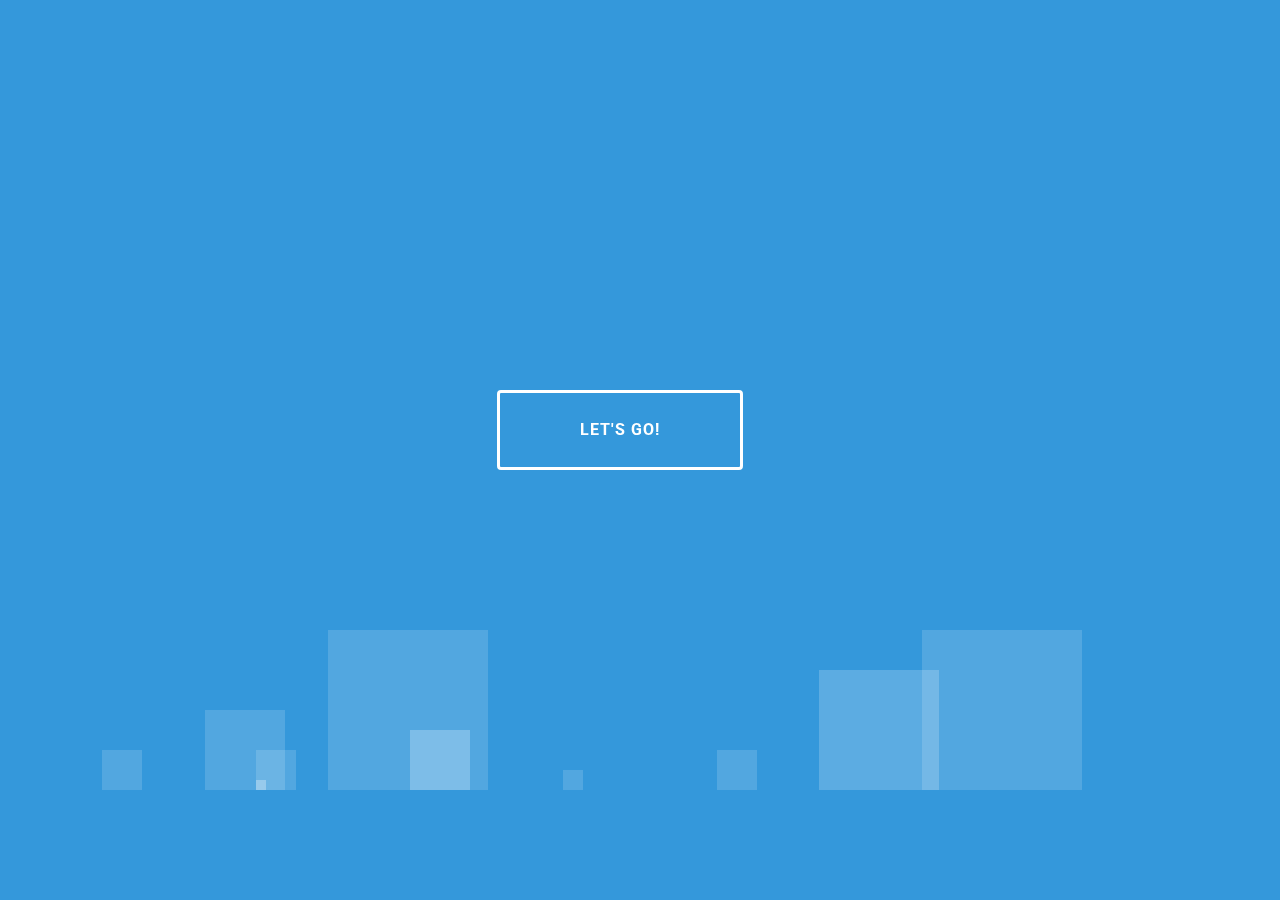
<file: game/index.html>
<!--
Judul Project : Main Yuk!
Deskripsi : Main Yuk! adalah sebuah permainan seberapa sayang pacar kita. Main Yuk!
            dibuat dengan menggunakan Jquery.
Pembuat : Muhammad Surya Jayadiprana
Disclaimer : Tolong jangan hapus bagian ini, karena menandakan anda mengsupport
            developer lokal. Terima kasih
-->
<!DOCTYPE html>
<html lang="en">

<head>
    <meta charset="UTF-8">
    <meta name="viewport" content="width=device-width, initial-scale=1.0">
    <title>Main yuk!</title>
    <meta name="description"
        content="Permainan sederhana menggunakan Javascript dibuat oleh Muhammad Surya Jayadiprana">
    <meta name="author" content="Muhammad Surya Jayadiprana | OCHI">
    <link rel="stylesheet" href="asset/css/bootstrap.min.css">
    <link rel="stylesheet" href="asset/css/sweetalert2.min.css">
    <link rel="stylesheet" href="asset/css/animate.min.css">
    <link rel="stylesheet" href="asset/css/style.css">
</head>

<body>
    <div class="wadah">
        <div class="box">
            <button class="btn btn-1 btn-1c" id="tombolPopup">Let's Go!</button>
            <h3 id="lope" class="tulisan">
                I <img src="asset/img/love.png" /> you. <br>
                <a href="../card/index.html">
                    <button 
                        style="
                            background-color: #696969; 
                            color: white; 
                            border: none; 
                            border-radius: 5px; 
                            padding: 10px 20px; 
                            cursor: pointer; 
                            font-size: 14px;
                            transition: all 0.3s ease;
                        "
                        onmouseover="this.style.backgroundColor='#3700b3'; this.style.color='#ffffff';"
                        onmouseout="this.style.backgroundColor='#6200ea';"
                    >
                        Message For You
                    </button>
                </a>
            </h3>
            <h3 id="potek" class="tulisan">
                <img src="asset/img/broken.png" /> deh aku. <br>
                <a href="../card/index.html" target="_blank">
                    <button 
                        style="
                            background-color: #696969; 
                            color: white; 
                            border: none; 
                            border-radius: 5px; 
                            padding: 10px 20px; 
                            cursor: pointer; 
                            font-size: 14px;
                            transition: all 0.3s ease;
                        "
                        onmouseover="this.style.backgroundColor='#3700b3'; this.style.color='#ffffff';"
                        onmouseout="this.style.backgroundColor='#6200ea';"
                    >
                        Message For You
                    </button>
                </a>
            </h3>
        </div>
    </div>

    <!-- Background Shape -->
    <ul class="bg-bubbles" id="bubble">
        <li></li>
        <li></li>
        <li></li>
        <li></li>
        <li></li>
        <li></li>
        <li></li>
        <li></li>
        <li></li>
        <li></li>
    </ul>

    <!-- Ujan -->
    <canvas id="canvas"></canvas>


    <!-- Jquery -->
    <script src="asset/js/jquery-3.5.1.min.js"></script>

    <!-- SweetAlert2-->
    <script src="asset/js/sweetalert2.all.min.js"></script>

    <!-- Promise Polyfill -->
    <script src="asset/js/polyfill.min.js"></script>

    <!-- Confetti -->
    <script src="asset/js/confetti.js"></script>

    <!-- Audio -->
    <script src="asset/js/jquery.playSound.js"></script>

    <!-- Main -->
    <script src="asset/js/main.js"></script>
</body>

</html>
</file>
<file: game/asset/css/style.css>
/*
Judul Project : Main Yuk!
Deskripsi : Main Yuk! adalah sebuah permainan seberapa sayang pacar kita. Main Yuk!
            dibuat dengan menggunakan Jquery.
Pembuat : Muhammad Surya Jayadiprana
Disclaimer : Tolong jangan hapus bagian ini, karena menandakan anda mengsupport
            developer lokal. Terima kasih
*/

/* Fonts */
@import url('https://fonts.googleapis.com/css2?family=Roboto:wght@400;500;700;900&display=swap');

/* General */
body,
html {
    background: #3498db;
    font-family: 'Roboto', sans-serif;
}

.tulisan {
    display: none;
}

#lope,
#potek {
    font-weight: 700;
    font-size: 4rem;
    color: #ffffff;
}

.wadah {
    width: 400px;
    height: 200px;
    padding: 20px;
    position: fixed;
    top: 50%;
    left: 50%;
    margin-top: -120px;
    margin-left: -220px;
    display: table;
}

.box {
    display: table-cell;
    text-align: center;
    vertical-align: middle;
}

.tombol {
    color: #34495e;
    width: 250px;
    height: 90px;
    padding: 10px;
    background: #ecf0f1;
    font-size: 1rem;
    border: none;
}

.tombol:hover {
    cursor: pointer;
}

/* Background */
.bg-bubbles {
    position: absolute;
    top: 0;
    left: 0;
    width: 80%;
    height: 70%;
    z-index: -1;
}

.bg-bubbles li {
    position: absolute;
    list-style: none;
    display: block;
    width: 40px;
    height: 40px;
    background-color: rgba(255, 255, 255, 0.15);
    bottom: -160px;
    -webkit-animation: square 25s infinite;
    animation: square 25s infinite;
    -webkit-transition-timing-function: linear;
    transition-timing-function: linear;
}

.bg-bubbles li:nth-child(1) {
    left: 10%;
}

.bg-bubbles li:nth-child(2) {
    left: 20%;
    width: 80px;
    height: 80px;
    animation-delay: 1s;
    animation-duration: 17s;
}

.bg-bubbles li:nth-child(3) {
    left: 25%;
    animation-delay: 2s;
}

.bg-bubbles li:nth-child(4) {
    left: 40%;
    width: 60px;
    height: 60px;
    animation-duration: 22s;
    background-color: rgba(255, 255, 255, 0.25);
}

.bg-bubbles li:nth-child(5) {
    left: 70%;
}

.bg-bubbles li:nth-child(6) {
    left: 80%;
    width: 120px;
    height: 120px;
    animation-delay: 3s;
    background-color: rgba(255, 255, 255, 0.2);
}

.bg-bubbles li:nth-child(7) {
    left: 32%;
    width: 160px;
    height: 160px;
    animation-delay: 7s;
}

.bg-bubbles li:nth-child(8) {
    left: 55%;
    width: 20px;
    height: 20px;
    animation-delay: 8s;
    animation-duration: 40s;
}

.bg-bubbles li:nth-child(9) {
    left: 25%;
    width: 10px;
    height: 10px;
    animation-delay: 2s;
    animation-duration: 40s;
    background-color: rgba(255, 255, 255, 0.3);
}

.bg-bubbles li:nth-child(10) {
    left: 90%;
    width: 160px;
    height: 160px;
    animation-delay: 10s;
}

@-webkit-keyframes square {
    0% {
        transform: translateY(0);
    }

    100% {
        transform: translateY(-700px) rotate(600deg);
    }
}

@keyframes square {
    0% {
        transform: translateY(0);
    }

    100% {
        transform: translateY(-700px) rotate(600deg);
    }
}

/* Background Ujan */
canvas#canvas {
    position: absolute;
    top: 0;
    left: 0;
    width: 100%;
    height: 100%;
    z-index: -1;
}

/* Tombol */
/* General button style (reset) */
.btn {
    border: none;
    font-family: inherit;
    font-size: inherit;
    color: inherit;
    background: none;
    cursor: pointer;
    padding: 25px 80px;
    display: inline-block;
    margin: 15px 30px;
    text-transform: uppercase;
    letter-spacing: 1px;
    font-weight: 700;
    outline: none;
    position: relative;
    -webkit-transition: all 0.3s;
    -moz-transition: all 0.3s;
    transition: all 0.3s;
}

.btn:after {
    content: '';
    position: absolute;
    z-index: -1;
    -webkit-transition: all 0.3s;
    -moz-transition: all 0.3s;
    transition: all 0.3s;
}

/* Pseudo elements for icons */
.btn:before,
.icon-heart:after,
.icon-star:after,
.icon-plus:after,
.icon-file:before {
    font-family: 'icomoon';
    speak: none;
    font-style: normal;
    font-weight: normal;
    font-variant: normal;
    text-transform: none;
    line-height: 1;
    position: relative;
    -webkit-font-smoothing: antialiased;
}

.icon-envelope:before {
    content: "\e000";
}

.icon-cart:before {
    content: "\e007";
}

.icon-cart-2:before {
    content: "\e008";
}

.icon-heart:before {
    content: "\e009";
}

/* Filled heart */
.icon-heart:after,
.icon-heart-2:before {
    content: "\e00a";
}

.icon-star:before {
    content: "\e00b";
}

/* Filled star */
.icon-star:after,
.icon-star-2:before {
    content: "\e00c";
}

.icon-arrow-right:before {
    content: "\e00d";
}

.icon-arrow-left:before {
    content: "\e003";
}

.icon-truck:before {
    content: "\e00e";
}

.icon-remove:before {
    content: "\e00f";
}

.icon-cog:before {
    content: "\e010";
}

.icon-plus:before,
.icon-plus:after {
    content: "\e011";
}

.icon-minus:before {
    content: "\e012";
}

.bh-icon-smiley:before {
    content: "\e001";
}

.bh-icon-sad:before {
    content: "\e002";
}

.icon-file:before {
    content: "\e004";
}

.icon-remove-2:before {
    content: "\e005";
}

/* Button 1 */
.btn-1 {
    border: 3px solid #fff;
    color: #fff;
}

/* Button 1a */
.btn-1a:hover,
.btn-1a:active {
    color: #2ecc71;
    background: #fff;
}

/* Button 1b */
.btn-1b:after {
    width: 100%;
    height: 0;
    top: 0;
    left: 0;
    background: #fff;
}

.btn-1b:hover,
.btn-1b:active {
    color: #0e83cd;
}

.btn-1b:hover:after,
.btn-1b:active:after {
    height: 100%;
}

/* Button 1c */
.btn-1c:after {
    width: 0%;
    height: 100%;
    top: 0;
    left: 0;
    background: #fff;
}

.btn-1c:hover,
.btn-1c:active {
    color: #3498db;
}

.btn-1c:hover:after,
.btn-1c:active:after {
    width: 100%;
}

/* Button 1d */
.btn-1d {
    overflow: hidden;
}

.btn-1d:after {
    width: 0;
    height: 103%;
    top: 50%;
    left: 50%;
    background: #fff;
    opacity: 0;
    -webkit-transform: translateX(-50%) translateY(-50%);
    -moz-transform: translateX(-50%) translateY(-50%);
    -ms-transform: translateX(-50%) translateY(-50%);
    transform: translateX(-50%) translateY(-50%);
}

.btn-1d:hover,
.btn-1d:active {
    color: #0e83cd;
}

.btn-1d:hover:after {
    width: 90%;
    opacity: 1;
}

.btn-1d:active:after {
    width: 101%;
    opacity: 1;
}

/* Button 1e */
.btn-1e {
    overflow: hidden;
}

.btn-1e:after {
    width: 100%;
    height: 0;
    top: 50%;
    left: 50%;
    background: #fff;
    opacity: 0;
    -webkit-transform: translateX(-50%) translateY(-50%) rotate(45deg);
    -moz-transform: translateX(-50%) translateY(-50%) rotate(45deg);
    -ms-transform: translateX(-50%) translateY(-50%) rotate(45deg);
    transform: translateX(-50%) translateY(-50%) rotate(45deg);
}

.btn-1e:hover,
.btn-1e:active {
    color: #0e83cd;
}

.btn-1e:hover:after {
    height: 260%;
    opacity: 1;
}

.btn-1e:active:after {
    height: 400%;
    opacity: 1;
}

/* Button 1f */
.btn-1f {
    overflow: hidden;
}

.btn-1f:after {
    width: 101%;
    height: 0;
    top: 50%;
    left: 50%;
    background: #fff;
    opacity: 0;
    -webkit-transform: translateX(-50%) translateY(-50%);
    -moz-transform: translateX(-50%) translateY(-50%);
    -ms-transform: translateX(-50%) translateY(-50%);
    transform: translateX(-50%) translateY(-50%);
}

.btn-1f:hover,
.btn-1f:active {
    color: #0e83cd;
}

.btn-1f:hover:after {
    height: 75%;
    opacity: 1;
}

.btn-1f:active:after {
    height: 130%;
    opacity: 1;
}

/* Button 2 */
.btn-2 {
    background: #cb4e4e;
    color: #fff;
    box-shadow: 0 6px #ab3c3c;
    -webkit-transition: none;
    -moz-transition: none;
    transition: none;
}

/* Button 2a */
.btn-2a {
    border-radius: 0 0 5px 5px;
}

.btn-2a:hover {
    box-shadow: 0 4px #ab3c3c;
    top: 2px;
}

.btn-2a:active {
    box-shadow: 0 0 #ab3c3c;
    top: 6px;
}

/* Button 2b */
.btn-2b {
    border-radius: 0 0 5px 5px;
}

.btn-2b:hover {
    box-shadow: 0 8px #ab3c3c;
    top: -2px;
}

.btn-2b:active {
    box-shadow: 0 0 #ab3c3c;
    top: 6px;
}

/* Button 2c */
.btn-2c {
    border-radius: 5px;
}

.btn-2c:hover {
    box-shadow: 0 4px #ab3c3c;
    top: 2px;
}

.btn-2c:active {
    box-shadow: 0 0 #ab3c3c;
    top: 6px;
}

/* Button 2d */
.btn-2d {
    border-radius: 5px;
}

.btn-2d:hover {
    box-shadow: 0 8px #ab3c3c;
    top: -2px;
}

.btn-2d:active {
    box-shadow: 0 0 #ab3c3c;
    top: 6px;
}

/* Button 2e */
.btn-2e {
    border-radius: 5px;
    box-shadow: -6px 0 #ab3c3c;
}

.btn-2e:hover {
    box-shadow: -4px 0 #ab3c3c;
    left: -2px;
}

.btn-2e:active {
    box-shadow: 0 0 #ab3c3c;
    left: -6px;
}

/* Button 2f */
.btn-2f {
    border-radius: 5px;
    box-shadow: 6px 0 #ab3c3c;
}

.btn-2f:hover {
    box-shadow: 4px 0 #ab3c3c;
    left: 2px;
}

.btn-2f:active {
    box-shadow: 0 0 #ab3c3c;
    left: 6px;
}

/* Button 2g */
.btn-2g {
    border-radius: 40px;
}

.btn-2g:hover {
    box-shadow: 0 4px #ab3c3c;
    top: 2px;
}

.btn-2g:active {
    box-shadow: 0 0 #ab3c3c;
    top: 6px;
}

/* Button 2h */
.btn-2h {
    border-radius: 20px;
}

.btn-2h:hover {
    box-shadow: 0 4px #ab3c3c;
    top: 2px;
}

.btn-2h:active {
    box-shadow: 0 0 #ab3c3c;
    top: 6px;
}

/* Button 2i */
.btn-2i {
    border-radius: 50%;
    width: 90px;
    height: 90px;
    padding: 0;
}

.btn-2i:hover {
    box-shadow: 0 4px #ab3c3c;
    top: 2px;
}

.btn-2i:active {
    box-shadow: 0 0 #ab3c3c;
    top: 6px;
}

/* Button 2j */
.btn-2j {
    border-radius: 50%;
    width: 90px;
    height: 90px;
    padding: 0;
}

.btn-2j:hover {
    box-shadow: 0 8px #ab3c3c;
    top: -2px;
}

.btn-2j:active {
    box-shadow: 0 0 #ab3c3c;
    top: 6px;
}

/* Button 3 */
.btn-3 {
    background: #fcad26;
    color: #fff;
}

.btn-3:hover {
    background: #f29e0d;
}

.btn-3:active {
    background: #f58500;
    top: 2px;
}

.btn-3:before {
    position: absolute;
    height: 100%;
    left: 0;
    top: 0;
    line-height: 3;
    font-size: 140%;
    width: 60px;
}

/* Button 3a */
.btn-3a {
    padding: 25px 60px 25px 120px;
}

.btn-3a:before {
    background: rgba(0, 0, 0, 0.05);
}

/* Button 3b */
.btn-3b {
    padding: 25px 60px 25px 120px;
    border-radius: 10px;
}

.btn-3b:before {
    border-right: 2px solid rgba(255, 255, 255, 0.5);
}

/* Button 3c */
.btn-3c {
    padding: 80px 20px 20px 20px;
    border-radius: 10px;
    box-shadow: 0 3px #da9622;
}

.btn-3c:active {
    box-shadow: 0 3px #dc7801;
}

.btn-3c:before {
    height: 60px;
    width: 100%;
    line-height: 60px;
    background: #fff;
    color: #f29e0d;
    border-radius: 10px 10px 0 0;
}

.btn-3c:active:before {
    color: #f58500;
}

/* Button 3d */
.btn-3d {
    padding: 25px 60px 25px 120px;
    border-radius: 10px;
}

.btn-3d:before {
    background: #fff;
    color: #fcad26;
    z-index: 2;
    border-radius: 10px 0 0 10px;
}

.btn-3d:after {
    width: 20px;
    height: 20px;
    background: #fff;
    z-index: 1;
    left: 55px;
    top: 50%;
    margin: -10px 0 0 -10px;
    -webkit-transform: rotate(45deg);
    -moz-transform: rotate(45deg);
    -ms-transform: rotate(45deg);
    transform: rotate(45deg);
}

.btn-3d:active:before {
    color: #f58500;
}

.btn-3d:active {
    top: 0;
}

.btn-3d:active:after {
    left: 60px;
}

/* Button 3e */
.btn-3e {
    padding: 25px 120px 25px 60px;
    overflow: hidden;
}

.btn-3e:before {
    left: auto;
    right: 10px;
    z-index: 2;
}

.btn-3e:after {
    width: 30%;
    height: 200%;
    background: rgba(255, 255, 255, 0.1);
    z-index: 1;
    right: 0;
    top: 0;
    margin: -5px 0 0 -5px;
    -webkit-transform-origin: 0 0;
    -webkit-transform: rotate(-20deg);
    -moz-transform-origin: 0 0;
    -moz-transform: rotate(-20deg);
    -ms-transform-origin: 0 0;
    -ms-transform: rotate(-20deg);
    transform-origin: 0 0;
    transform: rotate(-20deg);
}

.btn-3e:hover:after {
    width: 40%;
}

/* Button 4 */
.btn-4 {
    border-radius: 50px;
    border: 3px solid #fff;
    color: #fff;
    overflow: hidden;
}

.btn-4:active {
    border-color: #17954c;
    color: #17954c;
}

.btn-4:hover {
    background: #24b662;
}

.btn-4:before {
    position: absolute;
    height: 100%;
    font-size: 125%;
    line-height: 3.5;
    color: #fff;
    -webkit-transition: all 0.3s;
    -moz-transition: all 0.3s;
    transition: all 0.3s;
}

.btn-4:active:before {
    color: #17954c;
}

/* Button 4a */
.btn-4a:before {
    left: 130%;
    top: 0;
}

.btn-4a:hover:before {
    left: 80%;
}

/* Button 4b */
.btn-4b:before {
    left: -50%;
    top: 0;
}

.btn-4b:hover:before {
    left: 10%;
}

/* Button 4c */
.btn-4c:before {
    left: 70%;
    opacity: 0;
    top: 0;
}

.btn-4c:hover:before {
    left: 80%;
    opacity: 1;
}

/* Button 4d */
.btn-4d:before {
    left: 30%;
    opacity: 0;
    top: 0;
}

.btn-4d:hover:before {
    left: 10%;
    opacity: 1;
}

/* Button 5 */
.btn-5 {
    background: #823aa0;
    color: #fff;
    height: 70px;
    min-width: 260px;
    line-height: 24px;
    font-size: 16px;
    overflow: hidden;
    -webkit-backface-visibility: hidden;
    -moz-backface-visibility: hidden;
    backface-visibility: hidden;
}

.btn-5:active {
    background: #9053a9;
    top: 2px;
}

.btn-5 span {
    display: inline-block;
    width: 100%;
    height: 100%;
    -webkit-transition: all 0.3s;
    -webkit-backface-visibility: hidden;
    -moz-transition: all 0.3s;
    -moz-backface-visibility: hidden;
    transition: all 0.3s;
    backface-visibility: hidden;
}

.btn-5:before {
    position: absolute;
    height: 100%;
    width: 100%;
    line-height: 2.5;
    font-size: 180%;
    -webkit-transition: all 0.3s;
    -moz-transition: all 0.3s;
    transition: all 0.3s;
}

.btn-5:active:before {
    color: #703b87;
}

/* Button 5a */
.btn-5a:hover span {
    -webkit-transform: translateY(300%);
    -moz-transform: translateY(300%);
    -ms-transform: translateY(300%);
    transform: translateY(300%);
}

.btn-5a:before {
    left: 0;
    top: -100%;
}

.btn-5a:hover:before {
    top: 0;
}

/* Button 5b */
.btn-5b:hover span {
    -webkit-transform: translateX(200%);
    -moz-transform: translateX(200%);
    -ms-transform: translateX(200%);
    transform: translateX(200%);
}

.btn-5b:before {
    left: -100%;
    top: 0;
}

.btn-5b:hover:before {
    left: 0;
}

/* Button 6 */
.btn-6 {
    color: #fff;
    background: #226fbe;
    -webkit-transition: none;
    -moz-transition: none;
    transition: none;
}

.btn-6:active {
    top: 2px;
}

/* Button 6a */
.btn-6a {
    border: 4px solid #226fbe;
}

.btn-6a:hover {
    background: transparent;
    color: #226fbe;
}

/* Button 6b */
.btn-6b {
    border: 4px solid #226fbe;
    border-radius: 15px;
}

.btn-6b:hover {
    background: transparent;
    color: #226fbe;
}

/* Button 6c */
.btn-6c {
    border: 4px solid #226fbe;
    border-radius: 60px;
}

.btn-6c:hover {
    background: transparent;
    color: #226fbe;
}

/* Button 6d */
.btn-6d {
    border: 2px dashed #226fbe;
}

.btn-6d:hover {
    background: transparent;
    color: #226fbe;
}

/* Button 6e */
.btn-6e {
    border: 2px dashed #226fbe;
    border-radius: 15px;
}

.btn-6e:hover {
    background: transparent;
    color: #226fbe;
}

/* Button 6f */
.btn-6f {
    border: 2px dashed #226fbe;
    border-radius: 60px;
}

.btn-6f:hover {
    background: transparent;
    color: #226fbe;
}

/* Button 6g */
.btn-6g {
    border: 2px dotted #226fbe;
}

.btn-6g:hover {
    background: transparent;
    color: #226fbe;
}

/* Button 6h */
.btn-6h {
    border: 2px dotted #226fbe;
    border-radius: 15px;
}

.btn-6h:hover {
    background: transparent;
    color: #226fbe;
}

/* Button 6i */
.btn-6i {
    border: 2px dotted #226fbe;
    border-radius: 60px;
}

.btn-6i:hover {
    background: transparent;
    color: #226fbe;
}

/* Button 6j */
.btn-6j {
    border: 4px double #226fbe;
}

.btn-6j:hover {
    background: transparent;
    color: #226fbe;
}

/* Button 6k */
.btn-6k {
    border: 4px double #226fbe;
    border-radius: 15px;
}

.btn-6k:hover {
    background: transparent;
    color: #226fbe;
}

/* Button 6l */
.btn-6l {
    border: 4px double #226fbe;
    border-radius: 60px;
}

.btn-6l:hover {
    background: transparent;
    color: #226fbe;
}

/* Button 7 */
.btn-7 {
    background: #17aa56;
    color: #fff;
    border-radius: 7px;
    box-shadow: 0 5px #119e4d;
    padding: 25px 60px 25px 90px;
}

/* Button 7a */
.btn-7a {
    overflow: hidden;
}

.btn-7a:before {
    position: absolute;
    left: 0;
    width: 40%;
    font-size: 160%;
    line-height: 0.8;
    color: #0a833d;
}

.btn-7a.btn-activated {
    -webkit-animation: fadeOutText 0.5s;
    -moz-animation: fadeOutText 0.5s;
    animation: fadeOutText 0.5s;
}

.btn-7a.btn-activated:before {
    -webkit-animation: moveToRight 0.5s;
    -moz-animation: moveToRight 0.5s;
    animation: moveToRight 0.5s;
}

@-webkit-keyframes fadeOutText {
    0% {
        color: transparent;
    }

    80% {
        color: transparent;
    }

    100% {
        color: #fff;
    }
}

@-moz-keyframes fadeOutText {
    0% {
        color: transparent;
    }

    80% {
        color: transparent;
    }

    100% {
        color: #fff;
    }
}

@keyframes fadeOutText {
    0% {
        color: transparent;
    }

    80% {
        color: transparent;
    }

    100% {
        color: #fff;
    }
}

@-webkit-keyframes moveToRight {
    80% {
        -webkit-transform: translateX(250%);
    }

    81% {
        opacity: 1;
        -webkit-transform: translateX(250%);
    }

    82% {
        opacity: 0;
        -webkit-transform: translateX(250%);
    }

    83% {
        opacity: 0;
        -webkit-transform: translateX(-50%);
    }

    84% {
        opacity: 1;
        -webkit-transform: translateX(-50%);
    }

    100% {
        -webkit-transform: translateX(0%);
    }
}

@-moz-keyframes moveToRight {
    80% {
        -moz-transform: translateX(250%);
    }

    81% {
        opacity: 1;
        -moz-transform: translateX(250%);
    }

    82% {
        opacity: 0;
        -moz-transform: translateX(250%);
    }

    83% {
        opacity: 0;
        -moz-transform: translateX(-50%);
    }

    84% {
        opacity: 1;
        -moz-transform: translateX(-50%);
    }

    100% {
        -moz-transform: translateX(0%);
    }
}

@keyframes moveToRight {
    80% {
        transform: translateX(250%);
    }

    81% {
        opacity: 1;
        transform: translateX(250%);
    }

    82% {
        opacity: 0;
        transform: translateX(250%);
    }

    83% {
        opacity: 0;
        transform: translateX(-50%);
    }

    84% {
        opacity: 1;
        transform: translateX(-50%);
    }

    100% {
        transform: translateX(0%);
    }
}

/* Button 7b */
.btn-7b {
    overflow: hidden;
}

.btn-7b:before {
    position: absolute;
    left: 0;
    width: 40%;
    font-size: 160%;
    line-height: 0.8;
    color: #0a833d;
}

.btn-7b.btn-activated:before {
    -webkit-animation: scaleUp 0.5s;
    -moz-animation: scaleUp 0.5s;
    animation: scaleUp 0.5s;
}

@-webkit-keyframes scaleUp {
    80% {
        opacity: 0;
        -webkit-transform: scale(2);
    }

    100% {
        opacity: 0;
        -webkit-transform: scale(2);
    }
}

@-moz-keyframes scaleUp {
    80% {
        opacity: 0;
        -moz-transform: scale(2);
    }

    100% {
        opacity: 0;
        -moz-transform: scale(2);
    }
}

@keyframes scaleUp {
    80% {
        opacity: 0;
        transform: scale(2);
    }

    100% {
        opacity: 0;
        transform: scale(2);
    }
}

/* Icon only style */
.btn-icon-only {
    font-size: 0;
    padding: 25px 30px;
}

.btn-icon-only:before {
    position: absolute;
    top: 0;
    left: 0;
    width: 100%;
    height: 100%;
    font-size: 26px;
    line-height: 54px;
    -webkit-backface-visibility: hidden;
    -moz-backface-visibility: hidden;
    backface-visibility: hidden;
}

/* Button 7c */
.btn-7c {
    overflow: hidden;
}

.btn-7c:before {
    color: #fff;
    z-index: 1;
}

.btn-7c:after {
    position: absolute;
    top: 0;
    left: 0;
    height: 100%;
    z-index: 0;
    width: 0;
    background: #0a833d;
    -webkit-transition: none;
    -moz-transition: none;
    transition: none;
}

.btn-7c.btn-activated:after {
    -webkit-animation: fillToRight 0.7s forwards;
    -moz-animation: fillToRight 0.7s forwards;
    animation: fillToRight 0.7s forwards;
}

@-webkit-keyframes fillToRight {
    to {
        width: 100%;
    }
}

@-moz-keyframes fillToRight {
    to {
        width: 100%;
    }
}

@keyframes fillToRight {
    to {
        width: 100%;
    }
}

/* Button 7d */
.btn-7d {
    overflow: hidden;
}

.btn-7d:before {
    color: #fff;
    z-index: 1;
}

.btn-7d:after {
    position: absolute;
    top: 0;
    left: 0;
    height: 0;
    width: 100%;
    z-index: 0;
    background: #21bb63;
    -webkit-transition: none;
    -moz-transition: none;
    transition: none;
}

.btn-7d.btn-activated:after {
    -webkit-animation: emptyBottom 0.7s forwards;
    -moz-animation: emptyBottom 0.7s forwards;
    animation: emptyBottom 0.7s forwards;
}

@-webkit-keyframes emptyBottom {
    to {
        height: 100%;
    }
}

@-moz-keyframes emptyBottom {
    to {
        height: 100%;
    }
}

@keyframes emptyBottom {
    to {
        height: 100%;
    }
}

/* Button 7e */
.btn-7e:after {
    position: absolute;
    width: 100%;
    height: 100%;
    left: 0;
    top: 0;
    z-index: 1;
    font-size: 26px;
    line-height: 54px;
    color: #ea515e;
    -webkit-transform: scale(0);
    -moz-transform: scale(0);
    -ms-transform: scale(0);
    transform: scale(0);
    opacity: 0;
    -webkit-transition: none;
    -moz-transition: none;
    transition: none;
}

.btn-7e.btn-activated:after {
    -webkit-animation: scaleFade 0.5s forwards;
    -moz-animation: scaleFade 0.5s forwards;
    animation: scaleFade 0.5s forwards;
}

@-webkit-keyframes scaleFade {
    50% {
        opacity: 1;
        -webkit-transform: scale(1);
    }

    100% {
        opacity: 0;
        -webkit-transform: scale(2.5);
    }
}

@-moz-keyframes scaleFade {
    50% {
        opacity: 1;
        -moz-transform: scale(1);
    }

    100% {
        opacity: 0;
        -moz-transform: scale(2.5);
    }
}

@keyframes scaleFade {
    50% {
        opacity: 1;
        transform: scale(1);
    }

    100% {
        opacity: 0;
        transform: scale(2.5);
    }
}

/* Button 7f */
.btn-7f:before {
    -webkit-text-stroke-width: 1px;
    -webkit-text-stroke-color: #fff;
}

.btn-7f:after {
    position: absolute;
    width: 100%;
    height: 100%;
    left: 0;
    top: 0;
    z-index: 1;
    font-size: 26px;
    line-height: 54px;
    color: #ffe44d;
    visibility: hidden;
    -webkit-text-stroke-width: 1px;
    -webkit-text-stroke-color: #ffe44d;
    -webkit-transform: scale(4);
    -moz-transform: scale(4);
    -ms-transform: scale(4);
    transform: scale(4);
    opacity: 0;
    -webkit-transition: none;
    -moz-transition: none;
    transition: none;
}

.btn-7f.btn-activated:after {
    visibility: visible;
    -webkit-animation: dropDown 0.3s forwards;
    -moz-animation: dropDown 0.3s forwards;
    animation: dropDown 0.3s forwards;
}

@-webkit-keyframes dropDown {
    to {
        opacity: 1;
        -webkit-transform: scale(1);
    }
}

@-moz-keyframes dropDown {
    to {
        opacity: 1;
        -moz-transform: scale(1);
    }
}

@keyframes dropDown {
    to {
        opacity: 1;
        transform: scale(1);
    }
}

/* Button 7g */
.btn-7g:after {
    position: absolute;
    width: 100%;
    height: 100%;
    left: 0;
    top: 0;
    z-index: 1;
    font-size: 26px;
    line-height: 54px;
    color: #0a833d;
    visibility: hidden;
    -webkit-transform: scale(2);
    -moz-transform: scale(2);
    -ms-transform: scale(2);
    transform: scale(2);
    opacity: 0;
    -webkit-transition: none;
    -moz-transition: none;
    transition: none;
}

.btn-7g.btn-activated:after {
    visibility: visible;
    -webkit-animation: dropDownFade 0.5s forwards;
    -moz-animation: dropDownFade 0.5s forwards;
    animation: dropDownFade 0.5s forwards;
}

@-webkit-keyframes dropDownFade {
    50% {
        opacity: 1;
        -webkit-transform: scale(1);
    }

    100% {
        opacity: 0;
        -webkit-transform: scale(1.5);
    }
}

@-moz-keyframes dropDownFade {
    50% {
        opacity: 1;
        -moz-transform: scale(1);
    }

    100% {
        opacity: 0;
        -moz-transform: scale(1.5);
    }
}

@keyframes dropDownFade {
    50% {
        opacity: 1;
        transform: scale(1);
    }

    100% {
        opacity: 0;
        transform: scale(1.5);
    }
}

/* Button 7h */

.btn-7h span {
    display: inline-block;
    width: 100%;
}

.btn-7h:before {
    position: absolute;
    left: 0;
    width: 40%;
    font-size: 160%;
    line-height: 0.8;
    color: #0a833d;
}

/* Success and error */

.btn-success,
.btn-error {
    color: transparent;
}

.btn-success:after,
.btn-error:after {
    z-index: 1;
    color: #fff;
    left: 40%;
}

.btn-success:before {
    content: "\e001";
}

.btn-success:after {
    content: "Success!";
    -webkit-animation: moveUp 0.5s;
    -moz-animation: moveUp 0.5s;
    animation: moveUp 0.5s;
}

@-webkit-keyframes moveUp {
    0% {
        -webkit-transform: translateY(50%);
        opacity: 0;
    }

    100% {
        opacity: 1;
        -webkit-transform: translateY(0);
    }
}

@-moz-keyframes moveUp {
    0% {
        -moz-transform: translateY(50%);
        opacity: 0;
    }

    100% {
        opacity: 1;
        -moz-transform: translateY(0);
    }
}

@keyframes moveUp {
    0% {
        transform: translateY(50%);
        opacity: 0;
    }

    100% {
        opacity: 1;
        transform: translateY(0);
    }
}

.btn-error {
    -webkit-animation: shake 0.5s;
    -moz-animation: shake 0.5s;
    animation: shake 0.5s;
}

/* From Dan Eden's animate.css: http://daneden.me/animate/ */
@-webkit-keyframes shake {

    0%,
    100% {
        -webkit-transform: translateX(0);
    }

    10%,
    30%,
    50%,
    70%,
    90% {
        -webkit-transform: translateX(-10px);
    }

    20%,
    40%,
    60%,
    80% {
        -webkit-transform: translateX(10px);
    }
}

@-moz-keyframes shake {

    0%,
    100% {
        -moz-transform: translateX(0);
    }

    10%,
    30%,
    50%,
    70%,
    90% {
        -moz-transform: translateX(-10px);
    }

    20%,
    40%,
    60%,
    80% {
        -moz-transform: translateX(10px);
    }
}

@keyframes shake {

    0%,
    100% {
        transform: translateX(0);
    }

    10%,
    30%,
    50%,
    70%,
    90% {
        transform: translateX(-10px);
    }

    20%,
    40%,
    60%,
    80% {
        transform: translateX(10px);
    }
}

.btn-error:before {
    content: "\e002";
}

.btn-error:after {
    content: "Error!";
    -webkit-animation: scaleFromUp 0.5s;
    -moz-animation: scaleFromUp 0.5s;
    animation: scaleFromUp 0.5s;
}

@-webkit-keyframes scaleFromUp {
    0% {
        -webkit-transform: scale(0);
        opacity: 0;
    }

    100% {
        opacity: 1;
        -webkit-transform: scale(1);
    }
}

@-moz-keyframes scaleFromUp {
    0% {
        -moz-transform: scale(0);
        opacity: 0;
    }

    100% {
        opacity: 1;
        -moz-transform: scale(1);
    }
}

@keyframes scaleFromUp {
    0% {
        transform: scale(0);
        opacity: 0;
    }

    100% {
        opacity: 1;
        transform: scale(1);
    }
}

/* Special trash effect */
.trash-effect {
    position: relative;
    max-width: 320px;
    margin: 60px auto 0;
}

.trash-effect .icon-file {
    font-size: 30px;
    position: absolute;
    width: 50px;
    height: 50px;
    left: 50%;
    top: 50%;
    margin: -45px 0 0 -25px;
    -webkit-transition: all 0.3s ease-out;
    -moz-transition: all 0.3s ease-out;
    transition: all 0.3s ease-out;
    -webkit-transform: translateX(90px) translateY(20px) scale(1);
    -moz-transform: translateX(90px) translateY(20px) scale(1);
    -ms-transform: translateX(90px) translateY(20px) scale(1);
    transform: translateX(90px) translateY(20px) scale(1);
}

.trash-effect .icon-file:nth-child(2) {
    -webkit-transform: translateX(140px) translateY(-10px) scale(1);
    -moz-transform: translateX(140px) translateY(-10px) scale(1);
    -ms-transform: translateX(140px) translateY(-10px) scale(1);
    transform: translateX(140px) translateY(-10px) scale(1);
    -webkit-transition-delay: 0.1s;
    -moz-transition-delay: 0.1s;
    transition-delay: 0.1s;
}

.trash-effect .icon-file:nth-child(3) {
    -webkit-transform: translateX(140px) translateY(50px) scale(1);
    -moz-transform: translateX(140px) translateY(50px) scale(1);
    -ms-transform: translateX(140px) translateY(50px) scale(1);
    transform: translateX(140px) translateY(50px) scale(1);
    -webkit-transition-delay: 0.2s;
    -moz-transition-delay: 0.2s;
    transition-delay: 0.2s;
}

.trash-effect.trash-effect-active .icon-file {
    -webkit-transform: translateX(-100px) translateY(-10px) scale(0);
    -moz-transform: translateX(-100px) translateY(-10px) scale(0);
    -ms-transform: translateX(-100px) translateY(-10px) scale(0);
    transform: translateX(-100px) translateY(-10px) scale(0);
}

/* Button 7i */
.btn-7i {
    box-shadow: none;
    border-radius: 0 0 7px 7px;
    padding: 27px 33px;
    -webkit-transform: translateX(-100px);
    -moz-transform: translateX(-100px);
    -ms-transform: translateX(-100px);
    transform: translateX(-100px);
}

.btn-7i:before {
    line-height: 45px;
}

.btn-7i:after {
    height: 11px;
    /* should be 10px but in Chrome Version 34.0.1847.131 there's a gap because of the transform of the button */
    width: 100%;
    background: #17aa56;
    border-radius: 7px 7px 0 0;
    left: 0;
    top: -10px;
    z-index: 1;
    -webkit-transform-origin: 0 100%;
    -moz-transform-origin: 0 100%;
    -ms-transform-origin: 0 100%;
    transform-origin: 0 100%;
}

.trash-effect-active .btn-7i:after {
    -webkit-animation: openTrash 0.5s;
    -moz-animation: openTrash 0.5s;
    animation: openTrash 0.5s;
}

@-webkit-keyframes openTrash {
    50% {
        -webkit-transform: rotate(-35deg);
    }

    100% {
        -webkit-transform: rotate(0deg);
    }
}

@-moz-keyframes openTrash {
    50% {
        -moz-transform: rotate(-35deg);
    }

    100% {
        -moz-transform: rotate(0deg);
    }
}

@keyframes openTrash {
    50% {
        transform: rotate(-35deg);
    }

    100% {
        transform: rotate(0deg);
    }
}

/* Button 8 */
.perspective {
    -webkit-perspective: 800px;
    -moz-perspective: 800px;
    perspective: 800px;
    display: inline-block;
}

.btn-8 {
    display: block;
    background: #5cbcf6;
    outline: 1px solid transparent;
    /* FF jagged edges fix */
    -webkit-transform-style: preserve-3d;
    -moz-transform-style: preserve-3d;
    transform-style: preserve-3d;
}

.btn-8:active {
    background: #55b7f3;
}

/* Button 8a */
.btn-8a:after {
    width: 100%;
    height: 42%;
    /* should be 40% but there's a gap in Chrome Version 34.0.1847.131 */
    left: 0;
    top: -40%;
    background: #49a7df;
    -webkit-transform-origin: 0% 100%;
    -webkit-transform: rotateX(90deg);
    -moz-transform-origin: 0% 100%;
    -moz-transform: rotateX(90deg);
    transform-origin: 0% 100%;
    transform: rotateX(90deg);
}

.btn-8a:hover {
    -webkit-transform: rotateX(-15deg);
    -moz-transform: rotateX(-15deg);
    -ms-transform: rotateX(-15deg);
    transform: rotateX(-15deg);
}

/* Button 8b */
.btn-8b:after {
    width: 100%;
    height: 40%;
    left: 0;
    top: 100%;
    background: #49a7df;
    -webkit-transform-origin: 0% 0%;
    -webkit-transform: rotateX(-90deg);
    -moz-transform-origin: 0% 0%;
    -moz-transform: rotateX(-90deg);
    -ms-transform-origin: 0% 0%;
    -ms-transform: rotateX(-90deg);
    transform-origin: 0% 0%;
    transform: rotateX(-90deg);
}

.btn-8b:hover {
    -webkit-transform: rotateX(15deg);
    -moz-transform: rotateX(15deg);
    -ms-transform: rotateX(15deg);
    transform: rotateX(15deg);
}

/* Button 8c */
.btn-8c:after {
    width: 21%;
    height: 100%;
    left: -20%;
    top: 0;
    background: #49a7df;
    -webkit-transform-origin: 100% 0%;
    -webkit-transform: rotateY(-90deg);
    -moz-transform-origin: 100% 0%;
    -moz-transform: rotateY(-90deg);
    -ms-transform-origin: 100% 0%;
    -ms-transform: rotateY(-90deg);
    transform-origin: 100% 0%;
    transform: rotateY(-90deg);
}

.btn-8c:hover {
    -webkit-transform: rotateY(15deg);
    -moz-transform: rotateY(15deg);
    -ms-transform: rotateY(15deg);
    transform: rotateY(15deg);
}

/* Button 8d */
.btn-8d:after {
    width: 20%;
    height: 100%;
    left: 100%;
    top: 0;
    background: #49a7df;
    -webkit-transform-origin: 0% 0%;
    -webkit-transform: rotateY(90deg);
    -moz-transform-origin: 0% 0%;
    -moz-transform: rotateY(90deg);
    -ms-transform-origin: 0% 0%;
    -ms-transform: rotateY(90deg);
    transform-origin: 0% 0%;
    transform: rotateY(90deg);
}

.btn-8d:hover {
    -webkit-transform: rotateY(-15deg);
    -moz-transform: rotateY(-15deg);
    -ms-transform: rotateY(-15deg);
    transform: rotateY(-15deg);
}

/* Button 8e */
.btn-8e {
    -webkit-transform: rotateX(-15deg);
    -moz-transform: rotateX(-15deg);
    -ms-transform: rotateX(-15deg);
    transform: rotateX(-15deg);
}

.btn-8e:after {
    width: 100%;
    height: 42%;
    /* should be 40% but there's a gap in Chrome Version 34.0.1847.131 */
    left: 0;
    top: -40%;
    background: #49a7df;
    -webkit-transform-origin: 0% 100%;
    -webkit-transform: rotateX(90deg);
    -moz-transform-origin: 0% 100%;
    -moz-transform: rotateX(90deg);
    -ms-transform-origin: 0% 100%;
    -ms-transform: rotateX(90deg);
    transform-origin: 0% 100%;
    transform: rotateX(90deg);
}

.btn-8e:active {
    -webkit-transform: rotateX(0deg);
    -moz-transform: rotateX(0deg);
    -ms-transform: rotateX(0deg);
    transform: rotateX(0deg);
}

/* Button 8f */
.btn-8f {
    -webkit-transform: rotateX(15deg);
    -moz-transform: rotateX(15deg);
    -ms-transform: rotateX(15deg);
    transform: rotateX(15deg);
}

.btn-8f:after {
    width: 100%;
    height: 40%;
    left: 0;
    top: 100%;
    background: #49a7df;
    -webkit-transform-origin: 0% 0%;
    -webkit-transform: rotateX(-90deg);
    -moz-transform-origin: 0% 0%;
    -moz-transform: rotateX(-90deg);
    -ms-transform-origin: 0% 0%;
    -ms-transform: rotateX(-90deg);
    transform-origin: 0% 0%;
    transform: rotateX(-90deg);
}

.btn-8f:active {
    -webkit-transform: rotateX(0deg);
    -moz-transform: rotateX(0deg);
    -ms-transform: rotateX(0deg);
    transform: rotateX(0deg);
}

/* Button 8g */
.btn-8g {
    background: #fff;
    color: #999;
}

.btn-8g:active {
    background: #fff;
}

.btn-8g:after,
.btn-8g:before {
    text-transform: uppercase;
    width: 100%;
    height: 100%;
    position: absolute;
    left: 0;
    line-height: 70px;
}

.btn-8g:after {
    top: -98%;
    /* should be -100% but there's a gap in Chrome Version 34.0.1847.131 */
    background: #7aca7c;
    color: #358337;
    content: 'It worked!';
    -webkit-transform-origin: 0% 100%;
    -webkit-transform: rotateX(90deg);
    -moz-transform-origin: 0% 100%;
    -moz-transform: rotateX(90deg);
    -ms-transform-origin: 0% 100%;
    -ms-transform: rotateX(90deg);
    transform-origin: 0% 100%;
    transform: rotateX(90deg);
}

.btn-8g:before {
    top: 100%;
    background: #e96a6a;
    color: #a33a3a;
    content: 'Error!';
    font-weight: 700;
    font-family: 'Lato', Calibri, Arial, sans-serif;
    -webkit-transform-origin: 0% 0%;
    -webkit-transform: rotateX(-90deg);
    -moz-transform-origin: 0% 0%;
    -moz-transform: rotateX(-90deg);
    -ms-transform-origin: 0% 0%;
    -ms-transform: rotateX(-90deg);
    transform-origin: 0% 0%;
    transform: rotateX(-90deg);
}

.btn-8g.btn-success3d {
    background: #aaa;
    -webkit-transform-origin: 50% 100%;
    -webkit-transform: rotateX(-90deg) translateY(100%);
    -moz-transform-origin: 50% 100%;
    -moz-transform: rotateX(-90deg) translateY(100%);
    -ms-transform-origin: 50% 100%;
    -ms-transform: rotateX(-90deg) translateY(100%);
    transform-origin: 50% 100%;
    transform: rotateX(-90deg) translateY(100%);
}

.btn-8g.btn-error3d {
    background: #aaa;
    -webkit-transform-origin: 50% 0%;
    -webkit-transform: rotateX(90deg) translateY(-100%);
    -moz-transform-origin: 50% 0%;
    -moz-transform: rotateX(90deg) translateY(-100%);
    -ms-transform-origin: 50% 0%;
    -ms-transform: rotateX(90deg) translateY(-100%);
    transform-origin: 50% 0%;
    transform: rotateX(90deg) translateY(-100%);
}

/* Hover */
.hvr-grow {
    display: inline-block;
    vertical-align: middle;
    -webkit-transform: perspective(1px) translateZ(0);
    transform: perspective(1px) translateZ(0);
    box-shadow: 0 0 1px rgba(0, 0, 0, 0);
    -webkit-transition-duration: 0.3s;
    transition-duration: 0.3s;
    -webkit-transition-property: transform;
    transition-property: transform;
}

.hvr-grow:hover,
.hvr-grow:focus,
.hvr-grow:active {
    -webkit-transform: scale(1.1);
    transform: scale(1.1);
}

/* Shrink */
.hvr-shrink {
    display: inline-block;
    vertical-align: middle;
    -webkit-transform: perspective(1px) translateZ(0);
    transform: perspective(1px) translateZ(0);
    box-shadow: 0 0 1px rgba(0, 0, 0, 0);
    -webkit-transition-duration: 0.3s;
    transition-duration: 0.3s;
    -webkit-transition-property: transform;
    transition-property: transform;
}

.hvr-shrink:hover,
.hvr-shrink:focus,
.hvr-shrink:active {
    -webkit-transform: scale(0.9);
    transform: scale(0.9);
}

/* Pulse */
@-webkit-keyframes hvr-pulse {
    25% {
        -webkit-transform: scale(1.1);
        transform: scale(1.1);
    }

    75% {
        -webkit-transform: scale(0.9);
        transform: scale(0.9);
    }
}

@keyframes hvr-pulse {
    25% {
        -webkit-transform: scale(1.1);
        transform: scale(1.1);
    }

    75% {
        -webkit-transform: scale(0.9);
        transform: scale(0.9);
    }
}

.hvr-pulse {
    display: inline-block;
    vertical-align: middle;
    -webkit-transform: perspective(1px) translateZ(0);
    transform: perspective(1px) translateZ(0);
    box-shadow: 0 0 1px rgba(0, 0, 0, 0);
}

.hvr-pulse:hover,
.hvr-pulse:focus,
.hvr-pulse:active {
    -webkit-animation-name: hvr-pulse;
    animation-name: hvr-pulse;
    -webkit-animation-duration: 1s;
    animation-duration: 1s;
    -webkit-animation-timing-function: linear;
    animation-timing-function: linear;
    -webkit-animation-iteration-count: infinite;
    animation-iteration-count: infinite;
}

/* Pulse Grow */
@-webkit-keyframes hvr-pulse-grow {
    to {
        -webkit-transform: scale(1.1);
        transform: scale(1.1);
    }
}

@keyframes hvr-pulse-grow {
    to {
        -webkit-transform: scale(1.1);
        transform: scale(1.1);
    }
}

.hvr-pulse-grow {
    display: inline-block;
    vertical-align: middle;
    -webkit-transform: perspective(1px) translateZ(0);
    transform: perspective(1px) translateZ(0);
    box-shadow: 0 0 1px rgba(0, 0, 0, 0);
}

.hvr-pulse-grow:hover,
.hvr-pulse-grow:focus,
.hvr-pulse-grow:active {
    -webkit-animation-name: hvr-pulse-grow;
    animation-name: hvr-pulse-grow;
    -webkit-animation-duration: 0.3s;
    animation-duration: 0.3s;
    -webkit-animation-timing-function: linear;
    animation-timing-function: linear;
    -webkit-animation-iteration-count: infinite;
    animation-iteration-count: infinite;
    -webkit-animation-direction: alternate;
    animation-direction: alternate;
}

/* Pulse Shrink */
@-webkit-keyframes hvr-pulse-shrink {
    to {
        -webkit-transform: scale(0.9);
        transform: scale(0.9);
    }
}

@keyframes hvr-pulse-shrink {
    to {
        -webkit-transform: scale(0.9);
        transform: scale(0.9);
    }
}

.hvr-pulse-shrink {
    display: inline-block;
    vertical-align: middle;
    -webkit-transform: perspective(1px) translateZ(0);
    transform: perspective(1px) translateZ(0);
    box-shadow: 0 0 1px rgba(0, 0, 0, 0);
}

.hvr-pulse-shrink:hover,
.hvr-pulse-shrink:focus,
.hvr-pulse-shrink:active {
    -webkit-animation-name: hvr-pulse-shrink;
    animation-name: hvr-pulse-shrink;
    -webkit-animation-duration: 0.3s;
    animation-duration: 0.3s;
    -webkit-animation-timing-function: linear;
    animation-timing-function: linear;
    -webkit-animation-iteration-count: infinite;
    animation-iteration-count: infinite;
    -webkit-animation-direction: alternate;
    animation-direction: alternate;
}

/* Push */
@-webkit-keyframes hvr-push {
    50% {
        -webkit-transform: scale(0.8);
        transform: scale(0.8);
    }

    100% {
        -webkit-transform: scale(1);
        transform: scale(1);
    }
}

@keyframes hvr-push {
    50% {
        -webkit-transform: scale(0.8);
        transform: scale(0.8);
    }

    100% {
        -webkit-transform: scale(1);
        transform: scale(1);
    }
}

.hvr-push {
    display: inline-block;
    vertical-align: middle;
    -webkit-transform: perspective(1px) translateZ(0);
    transform: perspective(1px) translateZ(0);
    box-shadow: 0 0 1px rgba(0, 0, 0, 0);
}

.hvr-push:hover,
.hvr-push:focus,
.hvr-push:active {
    -webkit-animation-name: hvr-push;
    animation-name: hvr-push;
    -webkit-animation-duration: 0.3s;
    animation-duration: 0.3s;
    -webkit-animation-timing-function: linear;
    animation-timing-function: linear;
    -webkit-animation-iteration-count: 1;
    animation-iteration-count: 1;
}

/* Pop */
@-webkit-keyframes hvr-pop {
    50% {
        -webkit-transform: scale(1.2);
        transform: scale(1.2);
    }
}

@keyframes hvr-pop {
    50% {
        -webkit-transform: scale(1.2);
        transform: scale(1.2);
    }
}

.hvr-pop {
    display: inline-block;
    vertical-align: middle;
    -webkit-transform: perspective(1px) translateZ(0);
    transform: perspective(1px) translateZ(0);
    box-shadow: 0 0 1px rgba(0, 0, 0, 0);
}

.hvr-pop:hover,
.hvr-pop:focus,
.hvr-pop:active {
    -webkit-animation-name: hvr-pop;
    animation-name: hvr-pop;
    -webkit-animation-duration: 0.3s;
    animation-duration: 0.3s;
    -webkit-animation-timing-function: linear;
    animation-timing-function: linear;
    -webkit-animation-iteration-count: 1;
    animation-iteration-count: 1;
}

/* Bounce In */
.hvr-bounce-in {
    display: inline-block;
    vertical-align: middle;
    -webkit-transform: perspective(1px) translateZ(0);
    transform: perspective(1px) translateZ(0);
    box-shadow: 0 0 1px rgba(0, 0, 0, 0);
    -webkit-transition-duration: 0.5s;
    transition-duration: 0.5s;
}

.hvr-bounce-in:hover,
.hvr-bounce-in:focus,
.hvr-bounce-in:active {
    -webkit-transform: scale(1.2);
    transform: scale(1.2);
    -webkit-transition-timing-function: cubic-bezier(0.47, 2.02, 0.31, -0.36);
    transition-timing-function: cubic-bezier(0.47, 2.02, 0.31, -0.36);
}

/* Bounce Out */
.hvr-bounce-out {
    display: inline-block;
    vertical-align: middle;
    -webkit-transform: perspective(1px) translateZ(0);
    transform: perspective(1px) translateZ(0);
    box-shadow: 0 0 1px rgba(0, 0, 0, 0);
    -webkit-transition-duration: 0.5s;
    transition-duration: 0.5s;
}

.hvr-bounce-out:hover,
.hvr-bounce-out:focus,
.hvr-bounce-out:active {
    -webkit-transform: scale(0.8);
    transform: scale(0.8);
    -webkit-transition-timing-function: cubic-bezier(0.47, 2.02, 0.31, -0.36);
    transition-timing-function: cubic-bezier(0.47, 2.02, 0.31, -0.36);
}

/* Rotate */
.hvr-rotate {
    display: inline-block;
    vertical-align: middle;
    -webkit-transform: perspective(1px) translateZ(0);
    transform: perspective(1px) translateZ(0);
    box-shadow: 0 0 1px rgba(0, 0, 0, 0);
    -webkit-transition-duration: 0.3s;
    transition-duration: 0.3s;
    -webkit-transition-property: transform;
    transition-property: transform;
}

.hvr-rotate:hover,
.hvr-rotate:focus,
.hvr-rotate:active {
    -webkit-transform: rotate(4deg);
    transform: rotate(4deg);
}

/* Grow Rotate */
.hvr-grow-rotate {
    display: inline-block;
    vertical-align: middle;
    -webkit-transform: perspective(1px) translateZ(0);
    transform: perspective(1px) translateZ(0);
    box-shadow: 0 0 1px rgba(0, 0, 0, 0);
    -webkit-transition-duration: 0.3s;
    transition-duration: 0.3s;
    -webkit-transition-property: transform;
    transition-property: transform;
}

.hvr-grow-rotate:hover,
.hvr-grow-rotate:focus,
.hvr-grow-rotate:active {
    -webkit-transform: scale(1.1) rotate(4deg);
    transform: scale(1.1) rotate(4deg);
}

/* Float */
.hvr-float {
    display: inline-block;
    vertical-align: middle;
    -webkit-transform: perspective(1px) translateZ(0);
    transform: perspective(1px) translateZ(0);
    box-shadow: 0 0 1px rgba(0, 0, 0, 0);
    -webkit-transition-duration: 0.3s;
    transition-duration: 0.3s;
    -webkit-transition-property: transform;
    transition-property: transform;
    -webkit-transition-timing-function: ease-out;
    transition-timing-function: ease-out;
}

.hvr-float:hover,
.hvr-float:focus,
.hvr-float:active {
    -webkit-transform: translateY(-8px);
    transform: translateY(-8px);
}

/* Sink */
.hvr-sink {
    display: inline-block;
    vertical-align: middle;
    -webkit-transform: perspective(1px) translateZ(0);
    transform: perspective(1px) translateZ(0);
    box-shadow: 0 0 1px rgba(0, 0, 0, 0);
    -webkit-transition-duration: 0.3s;
    transition-duration: 0.3s;
    -webkit-transition-property: transform;
    transition-property: transform;
    -webkit-transition-timing-function: ease-out;
    transition-timing-function: ease-out;
}

.hvr-sink:hover,
.hvr-sink:focus,
.hvr-sink:active {
    -webkit-transform: translateY(8px);
    transform: translateY(8px);
}

/* Bob */
@-webkit-keyframes hvr-bob {
    0% {
        -webkit-transform: translateY(-8px);
        transform: translateY(-8px);
    }

    50% {
        -webkit-transform: translateY(-4px);
        transform: translateY(-4px);
    }

    100% {
        -webkit-transform: translateY(-8px);
        transform: translateY(-8px);
    }
}

@keyframes hvr-bob {
    0% {
        -webkit-transform: translateY(-8px);
        transform: translateY(-8px);
    }

    50% {
        -webkit-transform: translateY(-4px);
        transform: translateY(-4px);
    }

    100% {
        -webkit-transform: translateY(-8px);
        transform: translateY(-8px);
    }
}

@-webkit-keyframes hvr-bob-float {
    100% {
        -webkit-transform: translateY(-8px);
        transform: translateY(-8px);
    }
}

@keyframes hvr-bob-float {
    100% {
        -webkit-transform: translateY(-8px);
        transform: translateY(-8px);
    }
}

.hvr-bob {
    display: inline-block;
    vertical-align: middle;
    -webkit-transform: perspective(1px) translateZ(0);
    transform: perspective(1px) translateZ(0);
    box-shadow: 0 0 1px rgba(0, 0, 0, 0);
}

.hvr-bob:hover,
.hvr-bob:focus,
.hvr-bob:active {
    -webkit-animation-name: hvr-bob-float, hvr-bob;
    animation-name: hvr-bob-float, hvr-bob;
    -webkit-animation-duration: .3s, 1.5s;
    animation-duration: .3s, 1.5s;
    -webkit-animation-delay: 0s, .3s;
    animation-delay: 0s, .3s;
    -webkit-animation-timing-function: ease-out, ease-in-out;
    animation-timing-function: ease-out, ease-in-out;
    -webkit-animation-iteration-count: 1, infinite;
    animation-iteration-count: 1, infinite;
    -webkit-animation-fill-mode: forwards;
    animation-fill-mode: forwards;
    -webkit-animation-direction: normal, alternate;
    animation-direction: normal, alternate;
}

/* Hang */
@-webkit-keyframes hvr-hang {
    0% {
        -webkit-transform: translateY(8px);
        transform: translateY(8px);
    }

    50% {
        -webkit-transform: translateY(4px);
        transform: translateY(4px);
    }

    100% {
        -webkit-transform: translateY(8px);
        transform: translateY(8px);
    }
}

@keyframes hvr-hang {
    0% {
        -webkit-transform: translateY(8px);
        transform: translateY(8px);
    }

    50% {
        -webkit-transform: translateY(4px);
        transform: translateY(4px);
    }

    100% {
        -webkit-transform: translateY(8px);
        transform: translateY(8px);
    }
}

@-webkit-keyframes hvr-hang-sink {
    100% {
        -webkit-transform: translateY(8px);
        transform: translateY(8px);
    }
}

@keyframes hvr-hang-sink {
    100% {
        -webkit-transform: translateY(8px);
        transform: translateY(8px);
    }
}

.hvr-hang {
    display: inline-block;
    vertical-align: middle;
    -webkit-transform: perspective(1px) translateZ(0);
    transform: perspective(1px) translateZ(0);
    box-shadow: 0 0 1px rgba(0, 0, 0, 0);
}

.hvr-hang:hover,
.hvr-hang:focus,
.hvr-hang:active {
    -webkit-animation-name: hvr-hang-sink, hvr-hang;
    animation-name: hvr-hang-sink, hvr-hang;
    -webkit-animation-duration: .3s, 1.5s;
    animation-duration: .3s, 1.5s;
    -webkit-animation-delay: 0s, .3s;
    animation-delay: 0s, .3s;
    -webkit-animation-timing-function: ease-out, ease-in-out;
    animation-timing-function: ease-out, ease-in-out;
    -webkit-animation-iteration-count: 1, infinite;
    animation-iteration-count: 1, infinite;
    -webkit-animation-fill-mode: forwards;
    animation-fill-mode: forwards;
    -webkit-animation-direction: normal, alternate;
    animation-direction: normal, alternate;
}

/* Skew */
.hvr-skew {
    display: inline-block;
    vertical-align: middle;
    -webkit-transform: perspective(1px) translateZ(0);
    transform: perspective(1px) translateZ(0);
    box-shadow: 0 0 1px rgba(0, 0, 0, 0);
    -webkit-transition-duration: 0.3s;
    transition-duration: 0.3s;
    -webkit-transition-property: transform;
    transition-property: transform;
}

.hvr-skew:hover,
.hvr-skew:focus,
.hvr-skew:active {
    -webkit-transform: skew(-10deg);
    transform: skew(-10deg);
}

/* Skew Forward */
.hvr-skew-forward {
    display: inline-block;
    vertical-align: middle;
    -webkit-transform: perspective(1px) translateZ(0);
    transform: perspective(1px) translateZ(0);
    box-shadow: 0 0 1px rgba(0, 0, 0, 0);
    -webkit-transition-duration: 0.3s;
    transition-duration: 0.3s;
    -webkit-transition-property: transform;
    transition-property: transform;
    -webkit-transform-origin: 0 100%;
    transform-origin: 0 100%;
}

.hvr-skew-forward:hover,
.hvr-skew-forward:focus,
.hvr-skew-forward:active {
    -webkit-transform: skew(-10deg);
    transform: skew(-10deg);
}

/* Skew Backward */
.hvr-skew-backward {
    display: inline-block;
    vertical-align: middle;
    -webkit-transform: perspective(1px) translateZ(0);
    transform: perspective(1px) translateZ(0);
    box-shadow: 0 0 1px rgba(0, 0, 0, 0);
    -webkit-transition-duration: 0.3s;
    transition-duration: 0.3s;
    -webkit-transition-property: transform;
    transition-property: transform;
    -webkit-transform-origin: 0 100%;
    transform-origin: 0 100%;
}

.hvr-skew-backward:hover,
.hvr-skew-backward:focus,
.hvr-skew-backward:active {
    -webkit-transform: skew(10deg);
    transform: skew(10deg);
}

/* Wobble Vertical */
@-webkit-keyframes hvr-wobble-vertical {
    16.65% {
        -webkit-transform: translateY(8px);
        transform: translateY(8px);
    }

    33.3% {
        -webkit-transform: translateY(-6px);
        transform: translateY(-6px);
    }

    49.95% {
        -webkit-transform: translateY(4px);
        transform: translateY(4px);
    }

    66.6% {
        -webkit-transform: translateY(-2px);
        transform: translateY(-2px);
    }

    83.25% {
        -webkit-transform: translateY(1px);
        transform: translateY(1px);
    }

    100% {
        -webkit-transform: translateY(0);
        transform: translateY(0);
    }
}

@keyframes hvr-wobble-vertical {
    16.65% {
        -webkit-transform: translateY(8px);
        transform: translateY(8px);
    }

    33.3% {
        -webkit-transform: translateY(-6px);
        transform: translateY(-6px);
    }

    49.95% {
        -webkit-transform: translateY(4px);
        transform: translateY(4px);
    }

    66.6% {
        -webkit-transform: translateY(-2px);
        transform: translateY(-2px);
    }

    83.25% {
        -webkit-transform: translateY(1px);
        transform: translateY(1px);
    }

    100% {
        -webkit-transform: translateY(0);
        transform: translateY(0);
    }
}

.hvr-wobble-vertical {
    display: inline-block;
    vertical-align: middle;
    -webkit-transform: perspective(1px) translateZ(0);
    transform: perspective(1px) translateZ(0);
    box-shadow: 0 0 1px rgba(0, 0, 0, 0);
}

.hvr-wobble-vertical:hover,
.hvr-wobble-vertical:focus,
.hvr-wobble-vertical:active {
    -webkit-animation-name: hvr-wobble-vertical;
    animation-name: hvr-wobble-vertical;
    -webkit-animation-duration: 1s;
    animation-duration: 1s;
    -webkit-animation-timing-function: ease-in-out;
    animation-timing-function: ease-in-out;
    -webkit-animation-iteration-count: 1;
    animation-iteration-count: 1;
}

/* Wobble Horizontal */
@-webkit-keyframes hvr-wobble-horizontal {
    16.65% {
        -webkit-transform: translateX(8px);
        transform: translateX(8px);
    }

    33.3% {
        -webkit-transform: translateX(-6px);
        transform: translateX(-6px);
    }

    49.95% {
        -webkit-transform: translateX(4px);
        transform: translateX(4px);
    }

    66.6% {
        -webkit-transform: translateX(-2px);
        transform: translateX(-2px);
    }

    83.25% {
        -webkit-transform: translateX(1px);
        transform: translateX(1px);
    }

    100% {
        -webkit-transform: translateX(0);
        transform: translateX(0);
    }
}

@keyframes hvr-wobble-horizontal {
    16.65% {
        -webkit-transform: translateX(8px);
        transform: translateX(8px);
    }

    33.3% {
        -webkit-transform: translateX(-6px);
        transform: translateX(-6px);
    }

    49.95% {
        -webkit-transform: translateX(4px);
        transform: translateX(4px);
    }

    66.6% {
        -webkit-transform: translateX(-2px);
        transform: translateX(-2px);
    }

    83.25% {
        -webkit-transform: translateX(1px);
        transform: translateX(1px);
    }

    100% {
        -webkit-transform: translateX(0);
        transform: translateX(0);
    }
}

.hvr-wobble-horizontal {
    display: inline-block;
    vertical-align: middle;
    -webkit-transform: perspective(1px) translateZ(0);
    transform: perspective(1px) translateZ(0);
    box-shadow: 0 0 1px rgba(0, 0, 0, 0);
}

.hvr-wobble-horizontal:hover,
.hvr-wobble-horizontal:focus,
.hvr-wobble-horizontal:active {
    -webkit-animation-name: hvr-wobble-horizontal;
    animation-name: hvr-wobble-horizontal;
    -webkit-animation-duration: 1s;
    animation-duration: 1s;
    -webkit-animation-timing-function: ease-in-out;
    animation-timing-function: ease-in-out;
    -webkit-animation-iteration-count: 1;
    animation-iteration-count: 1;
}

/* Wobble To Bottom Right */
@-webkit-keyframes hvr-wobble-to-bottom-right {
    16.65% {
        -webkit-transform: translate(8px, 8px);
        transform: translate(8px, 8px);
    }

    33.3% {
        -webkit-transform: translate(-6px, -6px);
        transform: translate(-6px, -6px);
    }

    49.95% {
        -webkit-transform: translate(4px, 4px);
        transform: translate(4px, 4px);
    }

    66.6% {
        -webkit-transform: translate(-2px, -2px);
        transform: translate(-2px, -2px);
    }

    83.25% {
        -webkit-transform: translate(1px, 1px);
        transform: translate(1px, 1px);
    }

    100% {
        -webkit-transform: translate(0, 0);
        transform: translate(0, 0);
    }
}

@keyframes hvr-wobble-to-bottom-right {
    16.65% {
        -webkit-transform: translate(8px, 8px);
        transform: translate(8px, 8px);
    }

    33.3% {
        -webkit-transform: translate(-6px, -6px);
        transform: translate(-6px, -6px);
    }

    49.95% {
        -webkit-transform: translate(4px, 4px);
        transform: translate(4px, 4px);
    }

    66.6% {
        -webkit-transform: translate(-2px, -2px);
        transform: translate(-2px, -2px);
    }

    83.25% {
        -webkit-transform: translate(1px, 1px);
        transform: translate(1px, 1px);
    }

    100% {
        -webkit-transform: translate(0, 0);
        transform: translate(0, 0);
    }
}

.hvr-wobble-to-bottom-right {
    display: inline-block;
    vertical-align: middle;
    -webkit-transform: perspective(1px) translateZ(0);
    transform: perspective(1px) translateZ(0);
    box-shadow: 0 0 1px rgba(0, 0, 0, 0);
}

.hvr-wobble-to-bottom-right:hover,
.hvr-wobble-to-bottom-right:focus,
.hvr-wobble-to-bottom-right:active {
    -webkit-animation-name: hvr-wobble-to-bottom-right;
    animation-name: hvr-wobble-to-bottom-right;
    -webkit-animation-duration: 1s;
    animation-duration: 1s;
    -webkit-animation-timing-function: ease-in-out;
    animation-timing-function: ease-in-out;
    -webkit-animation-iteration-count: 1;
    animation-iteration-count: 1;
}

/* Wobble To Top Right */
@-webkit-keyframes hvr-wobble-to-top-right {
    16.65% {
        -webkit-transform: translate(8px, -8px);
        transform: translate(8px, -8px);
    }

    33.3% {
        -webkit-transform: translate(-6px, 6px);
        transform: translate(-6px, 6px);
    }

    49.95% {
        -webkit-transform: translate(4px, -4px);
        transform: translate(4px, -4px);
    }

    66.6% {
        -webkit-transform: translate(-2px, 2px);
        transform: translate(-2px, 2px);
    }

    83.25% {
        -webkit-transform: translate(1px, -1px);
        transform: translate(1px, -1px);
    }

    100% {
        -webkit-transform: translate(0, 0);
        transform: translate(0, 0);
    }
}

@keyframes hvr-wobble-to-top-right {
    16.65% {
        -webkit-transform: translate(8px, -8px);
        transform: translate(8px, -8px);
    }

    33.3% {
        -webkit-transform: translate(-6px, 6px);
        transform: translate(-6px, 6px);
    }

    49.95% {
        -webkit-transform: translate(4px, -4px);
        transform: translate(4px, -4px);
    }

    66.6% {
        -webkit-transform: translate(-2px, 2px);
        transform: translate(-2px, 2px);
    }

    83.25% {
        -webkit-transform: translate(1px, -1px);
        transform: translate(1px, -1px);
    }

    100% {
        -webkit-transform: translate(0, 0);
        transform: translate(0, 0);
    }
}

.hvr-wobble-to-top-right {
    display: inline-block;
    vertical-align: middle;
    -webkit-transform: perspective(1px) translateZ(0);
    transform: perspective(1px) translateZ(0);
    box-shadow: 0 0 1px rgba(0, 0, 0, 0);
}

.hvr-wobble-to-top-right:hover,
.hvr-wobble-to-top-right:focus,
.hvr-wobble-to-top-right:active {
    -webkit-animation-name: hvr-wobble-to-top-right;
    animation-name: hvr-wobble-to-top-right;
    -webkit-animation-duration: 1s;
    animation-duration: 1s;
    -webkit-animation-timing-function: ease-in-out;
    animation-timing-function: ease-in-out;
    -webkit-animation-iteration-count: 1;
    animation-iteration-count: 1;
}

/* Wobble Top */
@-webkit-keyframes hvr-wobble-top {
    16.65% {
        -webkit-transform: skew(-12deg);
        transform: skew(-12deg);
    }

    33.3% {
        -webkit-transform: skew(10deg);
        transform: skew(10deg);
    }

    49.95% {
        -webkit-transform: skew(-6deg);
        transform: skew(-6deg);
    }

    66.6% {
        -webkit-transform: skew(4deg);
        transform: skew(4deg);
    }

    83.25% {
        -webkit-transform: skew(-2deg);
        transform: skew(-2deg);
    }

    100% {
        -webkit-transform: skew(0);
        transform: skew(0);
    }
}

@keyframes hvr-wobble-top {
    16.65% {
        -webkit-transform: skew(-12deg);
        transform: skew(-12deg);
    }

    33.3% {
        -webkit-transform: skew(10deg);
        transform: skew(10deg);
    }

    49.95% {
        -webkit-transform: skew(-6deg);
        transform: skew(-6deg);
    }

    66.6% {
        -webkit-transform: skew(4deg);
        transform: skew(4deg);
    }

    83.25% {
        -webkit-transform: skew(-2deg);
        transform: skew(-2deg);
    }

    100% {
        -webkit-transform: skew(0);
        transform: skew(0);
    }
}

.hvr-wobble-top {
    display: inline-block;
    vertical-align: middle;
    -webkit-transform: perspective(1px) translateZ(0);
    transform: perspective(1px) translateZ(0);
    box-shadow: 0 0 1px rgba(0, 0, 0, 0);
    -webkit-transform-origin: 0 100%;
    transform-origin: 0 100%;
}

.hvr-wobble-top:hover,
.hvr-wobble-top:focus,
.hvr-wobble-top:active {
    -webkit-animation-name: hvr-wobble-top;
    animation-name: hvr-wobble-top;
    -webkit-animation-duration: 1s;
    animation-duration: 1s;
    -webkit-animation-timing-function: ease-in-out;
    animation-timing-function: ease-in-out;
    -webkit-animation-iteration-count: 1;
    animation-iteration-count: 1;
}

/* Wobble Bottom */
@-webkit-keyframes hvr-wobble-bottom {
    16.65% {
        -webkit-transform: skew(-12deg);
        transform: skew(-12deg);
    }

    33.3% {
        -webkit-transform: skew(10deg);
        transform: skew(10deg);
    }

    49.95% {
        -webkit-transform: skew(-6deg);
        transform: skew(-6deg);
    }

    66.6% {
        -webkit-transform: skew(4deg);
        transform: skew(4deg);
    }

    83.25% {
        -webkit-transform: skew(-2deg);
        transform: skew(-2deg);
    }

    100% {
        -webkit-transform: skew(0);
        transform: skew(0);
    }
}

@keyframes hvr-wobble-bottom {
    16.65% {
        -webkit-transform: skew(-12deg);
        transform: skew(-12deg);
    }

    33.3% {
        -webkit-transform: skew(10deg);
        transform: skew(10deg);
    }

    49.95% {
        -webkit-transform: skew(-6deg);
        transform: skew(-6deg);
    }

    66.6% {
        -webkit-transform: skew(4deg);
        transform: skew(4deg);
    }

    83.25% {
        -webkit-transform: skew(-2deg);
        transform: skew(-2deg);
    }

    100% {
        -webkit-transform: skew(0);
        transform: skew(0);
    }
}

.hvr-wobble-bottom {
    display: inline-block;
    vertical-align: middle;
    -webkit-transform: perspective(1px) translateZ(0);
    transform: perspective(1px) translateZ(0);
    box-shadow: 0 0 1px rgba(0, 0, 0, 0);
    -webkit-transform-origin: 100% 0;
    transform-origin: 100% 0;
}

.hvr-wobble-bottom:hover,
.hvr-wobble-bottom:focus,
.hvr-wobble-bottom:active {
    -webkit-animation-name: hvr-wobble-bottom;
    animation-name: hvr-wobble-bottom;
    -webkit-animation-duration: 1s;
    animation-duration: 1s;
    -webkit-animation-timing-function: ease-in-out;
    animation-timing-function: ease-in-out;
    -webkit-animation-iteration-count: 1;
    animation-iteration-count: 1;
}

/* Wobble Skew */
@-webkit-keyframes hvr-wobble-skew {
    16.65% {
        -webkit-transform: skew(-12deg);
        transform: skew(-12deg);
    }

    33.3% {
        -webkit-transform: skew(10deg);
        transform: skew(10deg);
    }

    49.95% {
        -webkit-transform: skew(-6deg);
        transform: skew(-6deg);
    }

    66.6% {
        -webkit-transform: skew(4deg);
        transform: skew(4deg);
    }

    83.25% {
        -webkit-transform: skew(-2deg);
        transform: skew(-2deg);
    }

    100% {
        -webkit-transform: skew(0);
        transform: skew(0);
    }
}

@keyframes hvr-wobble-skew {
    16.65% {
        -webkit-transform: skew(-12deg);
        transform: skew(-12deg);
    }

    33.3% {
        -webkit-transform: skew(10deg);
        transform: skew(10deg);
    }

    49.95% {
        -webkit-transform: skew(-6deg);
        transform: skew(-6deg);
    }

    66.6% {
        -webkit-transform: skew(4deg);
        transform: skew(4deg);
    }

    83.25% {
        -webkit-transform: skew(-2deg);
        transform: skew(-2deg);
    }

    100% {
        -webkit-transform: skew(0);
        transform: skew(0);
    }
}

.hvr-wobble-skew {
    display: inline-block;
    vertical-align: middle;
    -webkit-transform: perspective(1px) translateZ(0);
    transform: perspective(1px) translateZ(0);
    box-shadow: 0 0 1px rgba(0, 0, 0, 0);
}

.hvr-wobble-skew:hover,
.hvr-wobble-skew:focus,
.hvr-wobble-skew:active {
    -webkit-animation-name: hvr-wobble-skew;
    animation-name: hvr-wobble-skew;
    -webkit-animation-duration: 1s;
    animation-duration: 1s;
    -webkit-animation-timing-function: ease-in-out;
    animation-timing-function: ease-in-out;
    -webkit-animation-iteration-count: 1;
    animation-iteration-count: 1;
}

/* Buzz */
@-webkit-keyframes hvr-buzz {
    50% {
        -webkit-transform: translateX(3px) rotate(2deg);
        transform: translateX(3px) rotate(2deg);
    }

    100% {
        -webkit-transform: translateX(-3px) rotate(-2deg);
        transform: translateX(-3px) rotate(-2deg);
    }
}

@keyframes hvr-buzz {
    50% {
        -webkit-transform: translateX(3px) rotate(2deg);
        transform: translateX(3px) rotate(2deg);
    }

    100% {
        -webkit-transform: translateX(-3px) rotate(-2deg);
        transform: translateX(-3px) rotate(-2deg);
    }
}

.hvr-buzz {
    display: inline-block;
    vertical-align: middle;
    -webkit-transform: perspective(1px) translateZ(0);
    transform: perspective(1px) translateZ(0);
    box-shadow: 0 0 1px rgba(0, 0, 0, 0);
}

.hvr-buzz:hover,
.hvr-buzz:focus,
.hvr-buzz:active {
    -webkit-animation-name: hvr-buzz;
    animation-name: hvr-buzz;
    -webkit-animation-duration: 0.15s;
    animation-duration: 0.15s;
    -webkit-animation-timing-function: linear;
    animation-timing-function: linear;
    -webkit-animation-iteration-count: infinite;
    animation-iteration-count: infinite;
}

/* Buzz Out */
@-webkit-keyframes hvr-buzz-out {
    10% {
        -webkit-transform: translateX(3px) rotate(2deg);
        transform: translateX(3px) rotate(2deg);
    }

    20% {
        -webkit-transform: translateX(-3px) rotate(-2deg);
        transform: translateX(-3px) rotate(-2deg);
    }

    30% {
        -webkit-transform: translateX(3px) rotate(2deg);
        transform: translateX(3px) rotate(2deg);
    }

    40% {
        -webkit-transform: translateX(-3px) rotate(-2deg);
        transform: translateX(-3px) rotate(-2deg);
    }

    50% {
        -webkit-transform: translateX(2px) rotate(1deg);
        transform: translateX(2px) rotate(1deg);
    }

    60% {
        -webkit-transform: translateX(-2px) rotate(-1deg);
        transform: translateX(-2px) rotate(-1deg);
    }

    70% {
        -webkit-transform: translateX(2px) rotate(1deg);
        transform: translateX(2px) rotate(1deg);
    }

    80% {
        -webkit-transform: translateX(-2px) rotate(-1deg);
        transform: translateX(-2px) rotate(-1deg);
    }

    90% {
        -webkit-transform: translateX(1px) rotate(0);
        transform: translateX(1px) rotate(0);
    }

    100% {
        -webkit-transform: translateX(-1px) rotate(0);
        transform: translateX(-1px) rotate(0);
    }
}

@keyframes hvr-buzz-out {
    10% {
        -webkit-transform: translateX(3px) rotate(2deg);
        transform: translateX(3px) rotate(2deg);
    }

    20% {
        -webkit-transform: translateX(-3px) rotate(-2deg);
        transform: translateX(-3px) rotate(-2deg);
    }

    30% {
        -webkit-transform: translateX(3px) rotate(2deg);
        transform: translateX(3px) rotate(2deg);
    }

    40% {
        -webkit-transform: translateX(-3px) rotate(-2deg);
        transform: translateX(-3px) rotate(-2deg);
    }

    50% {
        -webkit-transform: translateX(2px) rotate(1deg);
        transform: translateX(2px) rotate(1deg);
    }

    60% {
        -webkit-transform: translateX(-2px) rotate(-1deg);
        transform: translateX(-2px) rotate(-1deg);
    }

    70% {
        -webkit-transform: translateX(2px) rotate(1deg);
        transform: translateX(2px) rotate(1deg);
    }

    80% {
        -webkit-transform: translateX(-2px) rotate(-1deg);
        transform: translateX(-2px) rotate(-1deg);
    }

    90% {
        -webkit-transform: translateX(1px) rotate(0);
        transform: translateX(1px) rotate(0);
    }

    100% {
        -webkit-transform: translateX(-1px) rotate(0);
        transform: translateX(-1px) rotate(0);
    }
}

.hvr-buzz-out {
    display: inline-block;
    vertical-align: middle;
    -webkit-transform: perspective(1px) translateZ(0);
    transform: perspective(1px) translateZ(0);
    box-shadow: 0 0 1px rgba(0, 0, 0, 0);
}

.hvr-buzz-out:hover,
.hvr-buzz-out:focus,
.hvr-buzz-out:active {
    -webkit-animation-name: hvr-buzz-out;
    animation-name: hvr-buzz-out;
    -webkit-animation-duration: 0.75s;
    animation-duration: 0.75s;
    -webkit-animation-timing-function: linear;
    animation-timing-function: linear;
    -webkit-animation-iteration-count: 1;
    animation-iteration-count: 1;
}

/* Forward */
.hvr-forward {
    display: inline-block;
    vertical-align: middle;
    -webkit-transform: perspective(1px) translateZ(0);
    transform: perspective(1px) translateZ(0);
    box-shadow: 0 0 1px rgba(0, 0, 0, 0);
    -webkit-transition-duration: 0.3s;
    transition-duration: 0.3s;
    -webkit-transition-property: transform;
    transition-property: transform;
}

.hvr-forward:hover,
.hvr-forward:focus,
.hvr-forward:active {
    -webkit-transform: translateX(8px);
    transform: translateX(8px);
}

/* Backward */
.hvr-backward {
    display: inline-block;
    vertical-align: middle;
    -webkit-transform: perspective(1px) translateZ(0);
    transform: perspective(1px) translateZ(0);
    box-shadow: 0 0 1px rgba(0, 0, 0, 0);
    -webkit-transition-duration: 0.3s;
    transition-duration: 0.3s;
    -webkit-transition-property: transform;
    transition-property: transform;
}

.hvr-backward:hover,
.hvr-backward:focus,
.hvr-backward:active {
    -webkit-transform: translateX(-8px);
    transform: translateX(-8px);
}

/* BACKGROUND TRANSITIONS */
/* Fade */
.hvr-fade {
    display: inline-block;
    vertical-align: middle;
    -webkit-transform: perspective(1px) translateZ(0);
    transform: perspective(1px) translateZ(0);
    box-shadow: 0 0 1px rgba(0, 0, 0, 0);
    overflow: hidden;
    -webkit-transition-duration: 0.3s;
    transition-duration: 0.3s;
    -webkit-transition-property: color, background-color;
    transition-property: color, background-color;
}

.hvr-fade:hover,
.hvr-fade:focus,
.hvr-fade:active {
    background-color: #2098D1;
    color: white;
}

/* Back Pulse */
@-webkit-keyframes hvr-back-pulse {
    50% {
        background-color: rgba(32, 152, 209, 0.75);
    }
}

@keyframes hvr-back-pulse {
    50% {
        background-color: rgba(32, 152, 209, 0.75);
    }
}

.hvr-back-pulse {
    display: inline-block;
    vertical-align: middle;
    -webkit-transform: perspective(1px) translateZ(0);
    transform: perspective(1px) translateZ(0);
    box-shadow: 0 0 1px rgba(0, 0, 0, 0);
    overflow: hidden;
    -webkit-transition-duration: 0.5s;
    transition-duration: 0.5s;
    -webkit-transition-property: color, background-color;
    transition-property: color, background-color;
}

.hvr-back-pulse:hover,
.hvr-back-pulse:focus,
.hvr-back-pulse:active {
    -webkit-animation-name: hvr-back-pulse;
    animation-name: hvr-back-pulse;
    -webkit-animation-duration: 1s;
    animation-duration: 1s;
    -webkit-animation-delay: 0.5s;
    animation-delay: 0.5s;
    -webkit-animation-timing-function: linear;
    animation-timing-function: linear;
    -webkit-animation-iteration-count: infinite;
    animation-iteration-count: infinite;
    background-color: #2098D1;
    background-color: #2098d1;
    color: white;
}

/* Sweep To Right */
.hvr-sweep-to-right {
    display: inline-block;
    vertical-align: middle;
    -webkit-transform: perspective(1px) translateZ(0);
    transform: perspective(1px) translateZ(0);
    box-shadow: 0 0 1px rgba(0, 0, 0, 0);
    position: relative;
    -webkit-transition-property: color;
    transition-property: color;
    -webkit-transition-duration: 0.3s;
    transition-duration: 0.3s;
}

.hvr-sweep-to-right:before {
    content: "";
    position: absolute;
    z-index: -1;
    top: 0;
    left: 0;
    right: 0;
    bottom: 0;
    background: #2098D1;
    -webkit-transform: scaleX(0);
    transform: scaleX(0);
    -webkit-transform-origin: 0 50%;
    transform-origin: 0 50%;
    -webkit-transition-property: transform;
    transition-property: transform;
    -webkit-transition-duration: 0.3s;
    transition-duration: 0.3s;
    -webkit-transition-timing-function: ease-out;
    transition-timing-function: ease-out;
}

.hvr-sweep-to-right:hover,
.hvr-sweep-to-right:focus,
.hvr-sweep-to-right:active {
    color: white;
}

.hvr-sweep-to-right:hover:before,
.hvr-sweep-to-right:focus:before,
.hvr-sweep-to-right:active:before {
    -webkit-transform: scaleX(1);
    transform: scaleX(1);
}

/* Sweep To Left */
.hvr-sweep-to-left {
    display: inline-block;
    vertical-align: middle;
    -webkit-transform: perspective(1px) translateZ(0);
    transform: perspective(1px) translateZ(0);
    box-shadow: 0 0 1px rgba(0, 0, 0, 0);
    position: relative;
    -webkit-transition-property: color;
    transition-property: color;
    -webkit-transition-duration: 0.3s;
    transition-duration: 0.3s;
}

.hvr-sweep-to-left:before {
    content: "";
    position: absolute;
    z-index: -1;
    top: 0;
    left: 0;
    right: 0;
    bottom: 0;
    background: #2098D1;
    -webkit-transform: scaleX(0);
    transform: scaleX(0);
    -webkit-transform-origin: 100% 50%;
    transform-origin: 100% 50%;
    -webkit-transition-property: transform;
    transition-property: transform;
    -webkit-transition-duration: 0.3s;
    transition-duration: 0.3s;
    -webkit-transition-timing-function: ease-out;
    transition-timing-function: ease-out;
}

.hvr-sweep-to-left:hover,
.hvr-sweep-to-left:focus,
.hvr-sweep-to-left:active {
    color: white;
}

.hvr-sweep-to-left:hover:before,
.hvr-sweep-to-left:focus:before,
.hvr-sweep-to-left:active:before {
    -webkit-transform: scaleX(1);
    transform: scaleX(1);
}

/* Sweep To Bottom */
.hvr-sweep-to-bottom {
    display: inline-block;
    vertical-align: middle;
    -webkit-transform: perspective(1px) translateZ(0);
    transform: perspective(1px) translateZ(0);
    box-shadow: 0 0 1px rgba(0, 0, 0, 0);
    position: relative;
    -webkit-transition-property: color;
    transition-property: color;
    -webkit-transition-duration: 0.3s;
    transition-duration: 0.3s;
}

.hvr-sweep-to-bottom:before {
    content: "";
    position: absolute;
    z-index: -1;
    top: 0;
    left: 0;
    right: 0;
    bottom: 0;
    background: #2098D1;
    -webkit-transform: scaleY(0);
    transform: scaleY(0);
    -webkit-transform-origin: 50% 0;
    transform-origin: 50% 0;
    -webkit-transition-property: transform;
    transition-property: transform;
    -webkit-transition-duration: 0.3s;
    transition-duration: 0.3s;
    -webkit-transition-timing-function: ease-out;
    transition-timing-function: ease-out;
}

.hvr-sweep-to-bottom:hover,
.hvr-sweep-to-bottom:focus,
.hvr-sweep-to-bottom:active {
    color: white;
}

.hvr-sweep-to-bottom:hover:before,
.hvr-sweep-to-bottom:focus:before,
.hvr-sweep-to-bottom:active:before {
    -webkit-transform: scaleY(1);
    transform: scaleY(1);
}

/* Sweep To Top */
.hvr-sweep-to-top {
    display: inline-block;
    vertical-align: middle;
    -webkit-transform: perspective(1px) translateZ(0);
    transform: perspective(1px) translateZ(0);
    box-shadow: 0 0 1px rgba(0, 0, 0, 0);
    position: relative;
    -webkit-transition-property: color;
    transition-property: color;
    -webkit-transition-duration: 0.3s;
    transition-duration: 0.3s;
}

.hvr-sweep-to-top:before {
    content: "";
    position: absolute;
    z-index: -1;
    top: 0;
    left: 0;
    right: 0;
    bottom: 0;
    background: #2098D1;
    -webkit-transform: scaleY(0);
    transform: scaleY(0);
    -webkit-transform-origin: 50% 100%;
    transform-origin: 50% 100%;
    -webkit-transition-property: transform;
    transition-property: transform;
    -webkit-transition-duration: 0.3s;
    transition-duration: 0.3s;
    -webkit-transition-timing-function: ease-out;
    transition-timing-function: ease-out;
}

.hvr-sweep-to-top:hover,
.hvr-sweep-to-top:focus,
.hvr-sweep-to-top:active {
    color: white;
}

.hvr-sweep-to-top:hover:before,
.hvr-sweep-to-top:focus:before,
.hvr-sweep-to-top:active:before {
    -webkit-transform: scaleY(1);
    transform: scaleY(1);
}

/* Bounce To Right */
.hvr-bounce-to-right {
    display: inline-block;
    vertical-align: middle;
    -webkit-transform: perspective(1px) translateZ(0);
    transform: perspective(1px) translateZ(0);
    box-shadow: 0 0 1px rgba(0, 0, 0, 0);
    position: relative;
    -webkit-transition-property: color;
    transition-property: color;
    -webkit-transition-duration: 0.5s;
    transition-duration: 0.5s;
}

.hvr-bounce-to-right:before {
    content: "";
    position: absolute;
    z-index: -1;
    top: 0;
    left: 0;
    right: 0;
    bottom: 0;
    background: #27ae60;
    -webkit-transform: scaleX(0);
    transform: scaleX(0);
    -webkit-transform-origin: 0 50%;
    transform-origin: 0 50%;
    -webkit-transition-property: transform;
    transition-property: transform;
    -webkit-transition-duration: 0.5s;
    transition-duration: 0.5s;
    -webkit-transition-timing-function: ease-out;
    transition-timing-function: ease-out;
}

.hvr-bounce-to-right:hover,
.hvr-bounce-to-right:focus,
.hvr-bounce-to-right:active {
    color: white;
}

.hvr-bounce-to-right:hover:before,
.hvr-bounce-to-right:focus:before,
.hvr-bounce-to-right:active:before {
    -webkit-transform: scaleX(1);
    transform: scaleX(1);
    -webkit-transition-timing-function: cubic-bezier(0.52, 1.64, 0.37, 0.66);
    transition-timing-function: cubic-bezier(0.52, 1.64, 0.37, 0.66);
}

/* Bounce To Left */
.hvr-bounce-to-left {
    display: inline-block;
    vertical-align: middle;
    -webkit-transform: perspective(1px) translateZ(0);
    transform: perspective(1px) translateZ(0);
    box-shadow: 0 0 1px rgba(0, 0, 0, 0);
    position: relative;
    -webkit-transition-property: color;
    transition-property: color;
    -webkit-transition-duration: 0.5s;
    transition-duration: 0.5s;
}

.hvr-bounce-to-left:before {
    content: "";
    position: absolute;
    z-index: -1;
    top: 0;
    left: 0;
    right: 0;
    bottom: 0;
    background: #2098D1;
    -webkit-transform: scaleX(0);
    transform: scaleX(0);
    -webkit-transform-origin: 100% 50%;
    transform-origin: 100% 50%;
    -webkit-transition-property: transform;
    transition-property: transform;
    -webkit-transition-duration: 0.5s;
    transition-duration: 0.5s;
    -webkit-transition-timing-function: ease-out;
    transition-timing-function: ease-out;
}

.hvr-bounce-to-left:hover,
.hvr-bounce-to-left:focus,
.hvr-bounce-to-left:active {
    color: white;
}

.hvr-bounce-to-left:hover:before,
.hvr-bounce-to-left:focus:before,
.hvr-bounce-to-left:active:before {
    -webkit-transform: scaleX(1);
    transform: scaleX(1);
    -webkit-transition-timing-function: cubic-bezier(0.52, 1.64, 0.37, 0.66);
    transition-timing-function: cubic-bezier(0.52, 1.64, 0.37, 0.66);
}

/* Bounce To Bottom */
.hvr-bounce-to-bottom {
    display: inline-block;
    vertical-align: middle;
    -webkit-transform: perspective(1px) translateZ(0);
    transform: perspective(1px) translateZ(0);
    box-shadow: 0 0 1px rgba(0, 0, 0, 0);
    position: relative;
    -webkit-transition-property: color;
    transition-property: color;
    -webkit-transition-duration: 0.5s;
    transition-duration: 0.5s;
}

.hvr-bounce-to-bottom:before {
    content: "";
    position: absolute;
    z-index: -1;
    top: 0;
    left: 0;
    right: 0;
    bottom: 0;
    background: #2098D1;
    -webkit-transform: scaleY(0);
    transform: scaleY(0);
    -webkit-transform-origin: 50% 0;
    transform-origin: 50% 0;
    -webkit-transition-property: transform;
    transition-property: transform;
    -webkit-transition-duration: 0.5s;
    transition-duration: 0.5s;
    -webkit-transition-timing-function: ease-out;
    transition-timing-function: ease-out;
}

.hvr-bounce-to-bottom:hover,
.hvr-bounce-to-bottom:focus,
.hvr-bounce-to-bottom:active {
    color: white;
}

.hvr-bounce-to-bottom:hover:before,
.hvr-bounce-to-bottom:focus:before,
.hvr-bounce-to-bottom:active:before {
    -webkit-transform: scaleY(1);
    transform: scaleY(1);
    -webkit-transition-timing-function: cubic-bezier(0.52, 1.64, 0.37, 0.66);
    transition-timing-function: cubic-bezier(0.52, 1.64, 0.37, 0.66);
}

/* Bounce To Top */
.hvr-bounce-to-top {
    display: inline-block;
    vertical-align: middle;
    -webkit-transform: perspective(1px) translateZ(0);
    transform: perspective(1px) translateZ(0);
    box-shadow: 0 0 1px rgba(0, 0, 0, 0);
    position: relative;
    -webkit-transition-property: color;
    transition-property: color;
    -webkit-transition-duration: 0.5s;
    transition-duration: 0.5s;
}

.hvr-bounce-to-top:before {
    content: "";
    position: absolute;
    z-index: -1;
    top: 0;
    left: 0;
    right: 0;
    bottom: 0;
    background: #2098D1;
    -webkit-transform: scaleY(0);
    transform: scaleY(0);
    -webkit-transform-origin: 50% 100%;
    transform-origin: 50% 100%;
    -webkit-transition-property: transform;
    transition-property: transform;
    -webkit-transition-duration: 0.5s;
    transition-duration: 0.5s;
    -webkit-transition-timing-function: ease-out;
    transition-timing-function: ease-out;
}

.hvr-bounce-to-top:hover,
.hvr-bounce-to-top:focus,
.hvr-bounce-to-top:active {
    color: white;
}

.hvr-bounce-to-top:hover:before,
.hvr-bounce-to-top:focus:before,
.hvr-bounce-to-top:active:before {
    -webkit-transform: scaleY(1);
    transform: scaleY(1);
    -webkit-transition-timing-function: cubic-bezier(0.52, 1.64, 0.37, 0.66);
    transition-timing-function: cubic-bezier(0.52, 1.64, 0.37, 0.66);
}

/* Radial Out */
.hvr-radial-out {
    display: inline-block;
    vertical-align: middle;
    -webkit-transform: perspective(1px) translateZ(0);
    transform: perspective(1px) translateZ(0);
    box-shadow: 0 0 1px rgba(0, 0, 0, 0);
    position: relative;
    overflow: hidden;
    background: #e1e1e1;
    -webkit-transition-property: color;
    transition-property: color;
    -webkit-transition-duration: 0.3s;
    transition-duration: 0.3s;
}

.hvr-radial-out:before {
    content: "";
    position: absolute;
    z-index: -1;
    top: 0;
    left: 0;
    right: 0;
    bottom: 0;
    background: #2098D1;
    border-radius: 100%;
    -webkit-transform: scale(0);
    transform: scale(0);
    -webkit-transition-property: transform;
    transition-property: transform;
    -webkit-transition-duration: 0.3s;
    transition-duration: 0.3s;
    -webkit-transition-timing-function: ease-out;
    transition-timing-function: ease-out;
}

.hvr-radial-out:hover,
.hvr-radial-out:focus,
.hvr-radial-out:active {
    color: white;
}

.hvr-radial-out:hover:before,
.hvr-radial-out:focus:before,
.hvr-radial-out:active:before {
    -webkit-transform: scale(2);
    transform: scale(2);
}

/* Radial In */
.hvr-radial-in {
    display: inline-block;
    vertical-align: middle;
    -webkit-transform: perspective(1px) translateZ(0);
    transform: perspective(1px) translateZ(0);
    box-shadow: 0 0 1px rgba(0, 0, 0, 0);
    position: relative;
    overflow: hidden;
    background: #2098D1;
    -webkit-transition-property: color;
    transition-property: color;
    -webkit-transition-duration: 0.3s;
    transition-duration: 0.3s;
}

.hvr-radial-in:before {
    content: "";
    position: absolute;
    z-index: -1;
    top: 0;
    left: 0;
    right: 0;
    bottom: 0;
    background: #e1e1e1;
    border-radius: 100%;
    -webkit-transform: scale(2);
    transform: scale(2);
    -webkit-transition-property: transform;
    transition-property: transform;
    -webkit-transition-duration: 0.3s;
    transition-duration: 0.3s;
    -webkit-transition-timing-function: ease-out;
    transition-timing-function: ease-out;
}

.hvr-radial-in:hover,
.hvr-radial-in:focus,
.hvr-radial-in:active {
    color: white;
}

.hvr-radial-in:hover:before,
.hvr-radial-in:focus:before,
.hvr-radial-in:active:before {
    -webkit-transform: scale(0);
    transform: scale(0);
}

/* Rectangle In */
.hvr-rectangle-in {
    display: inline-block;
    vertical-align: middle;
    -webkit-transform: perspective(1px) translateZ(0);
    transform: perspective(1px) translateZ(0);
    box-shadow: 0 0 1px rgba(0, 0, 0, 0);
    position: relative;
    background: #2098D1;
    -webkit-transition-property: color;
    transition-property: color;
    -webkit-transition-duration: 0.3s;
    transition-duration: 0.3s;
}

.hvr-rectangle-in:before {
    content: "";
    position: absolute;
    z-index: -1;
    top: 0;
    left: 0;
    right: 0;
    bottom: 0;
    background: #e1e1e1;
    -webkit-transform: scale(1);
    transform: scale(1);
    -webkit-transition-property: transform;
    transition-property: transform;
    -webkit-transition-duration: 0.3s;
    transition-duration: 0.3s;
    -webkit-transition-timing-function: ease-out;
    transition-timing-function: ease-out;
}

.hvr-rectangle-in:hover,
.hvr-rectangle-in:focus,
.hvr-rectangle-in:active {
    color: white;
}

.hvr-rectangle-in:hover:before,
.hvr-rectangle-in:focus:before,
.hvr-rectangle-in:active:before {
    -webkit-transform: scale(0);
    transform: scale(0);
}

/* Rectangle Out */
.hvr-rectangle-out {
    display: inline-block;
    vertical-align: middle;
    -webkit-transform: perspective(1px) translateZ(0);
    transform: perspective(1px) translateZ(0);
    box-shadow: 0 0 1px rgba(0, 0, 0, 0);
    position: relative;
    background: #e1e1e1;
    -webkit-transition-property: color;
    transition-property: color;
    -webkit-transition-duration: 0.3s;
    transition-duration: 0.3s;
}

.hvr-rectangle-out:before {
    content: "";
    position: absolute;
    z-index: -1;
    top: 0;
    left: 0;
    right: 0;
    bottom: 0;
    background: #2098D1;
    -webkit-transform: scale(0);
    transform: scale(0);
    -webkit-transition-property: transform;
    transition-property: transform;
    -webkit-transition-duration: 0.3s;
    transition-duration: 0.3s;
    -webkit-transition-timing-function: ease-out;
    transition-timing-function: ease-out;
}

.hvr-rectangle-out:hover,
.hvr-rectangle-out:focus,
.hvr-rectangle-out:active {
    color: white;
}

.hvr-rectangle-out:hover:before,
.hvr-rectangle-out:focus:before,
.hvr-rectangle-out:active:before {
    -webkit-transform: scale(1);
    transform: scale(1);
}

/* Shutter In Horizontal */
.hvr-shutter-in-horizontal {
    display: inline-block;
    vertical-align: middle;
    -webkit-transform: perspective(1px) translateZ(0);
    transform: perspective(1px) translateZ(0);
    box-shadow: 0 0 1px rgba(0, 0, 0, 0);
    position: relative;
    background: #2098D1;
    -webkit-transition-property: color;
    transition-property: color;
    -webkit-transition-duration: 0.3s;
    transition-duration: 0.3s;
}

.hvr-shutter-in-horizontal:before {
    content: "";
    position: absolute;
    z-index: -1;
    top: 0;
    bottom: 0;
    left: 0;
    right: 0;
    background: #e1e1e1;
    -webkit-transform: scaleX(1);
    transform: scaleX(1);
    -webkit-transform-origin: 50%;
    transform-origin: 50%;
    -webkit-transition-property: transform;
    transition-property: transform;
    -webkit-transition-duration: 0.3s;
    transition-duration: 0.3s;
    -webkit-transition-timing-function: ease-out;
    transition-timing-function: ease-out;
}

.hvr-shutter-in-horizontal:hover,
.hvr-shutter-in-horizontal:focus,
.hvr-shutter-in-horizontal:active {
    color: white;
}

.hvr-shutter-in-horizontal:hover:before,
.hvr-shutter-in-horizontal:focus:before,
.hvr-shutter-in-horizontal:active:before {
    -webkit-transform: scaleX(0);
    transform: scaleX(0);
}

/* Shutter Out Horizontal */
.hvr-shutter-out-horizontal {
    display: inline-block;
    vertical-align: middle;
    -webkit-transform: perspective(1px) translateZ(0);
    transform: perspective(1px) translateZ(0);
    box-shadow: 0 0 1px rgba(0, 0, 0, 0);
    position: relative;
    background: #e1e1e1;
    -webkit-transition-property: color;
    transition-property: color;
    -webkit-transition-duration: 0.3s;
    transition-duration: 0.3s;
}

.hvr-shutter-out-horizontal:before {
    content: "";
    position: absolute;
    z-index: -1;
    top: 0;
    bottom: 0;
    left: 0;
    right: 0;
    background: #2098D1;
    -webkit-transform: scaleX(0);
    transform: scaleX(0);
    -webkit-transform-origin: 50%;
    transform-origin: 50%;
    -webkit-transition-property: transform;
    transition-property: transform;
    -webkit-transition-duration: 0.3s;
    transition-duration: 0.3s;
    -webkit-transition-timing-function: ease-out;
    transition-timing-function: ease-out;
}

.hvr-shutter-out-horizontal:hover,
.hvr-shutter-out-horizontal:focus,
.hvr-shutter-out-horizontal:active {
    color: white;
}

.hvr-shutter-out-horizontal:hover:before,
.hvr-shutter-out-horizontal:focus:before,
.hvr-shutter-out-horizontal:active:before {
    -webkit-transform: scaleX(1);
    transform: scaleX(1);
}

/* Shutter In Vertical */
.hvr-shutter-in-vertical {
    display: inline-block;
    vertical-align: middle;
    -webkit-transform: perspective(1px) translateZ(0);
    transform: perspective(1px) translateZ(0);
    box-shadow: 0 0 1px rgba(0, 0, 0, 0);
    position: relative;
    background: #2098D1;
    -webkit-transition-property: color;
    transition-property: color;
    -webkit-transition-duration: 0.3s;
    transition-duration: 0.3s;
}

.hvr-shutter-in-vertical:before {
    content: "";
    position: absolute;
    z-index: -1;
    top: 0;
    bottom: 0;
    left: 0;
    right: 0;
    background: #e1e1e1;
    -webkit-transform: scaleY(1);
    transform: scaleY(1);
    -webkit-transform-origin: 50%;
    transform-origin: 50%;
    -webkit-transition-property: transform;
    transition-property: transform;
    -webkit-transition-duration: 0.3s;
    transition-duration: 0.3s;
    -webkit-transition-timing-function: ease-out;
    transition-timing-function: ease-out;
}

.hvr-shutter-in-vertical:hover,
.hvr-shutter-in-vertical:focus,
.hvr-shutter-in-vertical:active {
    color: white;
}

.hvr-shutter-in-vertical:hover:before,
.hvr-shutter-in-vertical:focus:before,
.hvr-shutter-in-vertical:active:before {
    -webkit-transform: scaleY(0);
    transform: scaleY(0);
}

/* Shutter Out Vertical */
.hvr-shutter-out-vertical {
    display: inline-block;
    vertical-align: middle;
    -webkit-transform: perspective(1px) translateZ(0);
    transform: perspective(1px) translateZ(0);
    box-shadow: 0 0 1px rgba(0, 0, 0, 0);
    position: relative;
    background: #e1e1e1;
    -webkit-transition-property: color;
    transition-property: color;
    -webkit-transition-duration: 0.3s;
    transition-duration: 0.3s;
}

.hvr-shutter-out-vertical:before {
    content: "";
    position: absolute;
    z-index: -1;
    top: 0;
    bottom: 0;
    left: 0;
    right: 0;
    background: #2098D1;
    -webkit-transform: scaleY(0);
    transform: scaleY(0);
    -webkit-transform-origin: 50%;
    transform-origin: 50%;
    -webkit-transition-property: transform;
    transition-property: transform;
    -webkit-transition-duration: 0.3s;
    transition-duration: 0.3s;
    -webkit-transition-timing-function: ease-out;
    transition-timing-function: ease-out;
}

.hvr-shutter-out-vertical:hover,
.hvr-shutter-out-vertical:focus,
.hvr-shutter-out-vertical:active {
    color: white;
}

.hvr-shutter-out-vertical:hover:before,
.hvr-shutter-out-vertical:focus:before,
.hvr-shutter-out-vertical:active:before {
    -webkit-transform: scaleY(1);
    transform: scaleY(1);
}

/* BORDER TRANSITIONS */
/* Border Fade */
.hvr-border-fade {
    display: inline-block;
    vertical-align: middle;
    -webkit-transform: perspective(1px) translateZ(0);
    transform: perspective(1px) translateZ(0);
    box-shadow: 0 0 1px rgba(0, 0, 0, 0);
    -webkit-transition-duration: 0.3s;
    transition-duration: 0.3s;
    -webkit-transition-property: box-shadow;
    transition-property: box-shadow;
    box-shadow: inset 0 0 0 4px #e1e1e1, 0 0 1px rgba(0, 0, 0, 0);
    /* Hack to improve aliasing on mobile/tablet devices */
}

.hvr-border-fade:hover,
.hvr-border-fade:focus,
.hvr-border-fade:active {
    box-shadow: inset 0 0 0 4px #2098D1, 0 0 1px rgba(0, 0, 0, 0);
    /* Hack to improve aliasing on mobile/tablet devices */
}

/* Hollow */
.hvr-hollow {
    display: inline-block;
    vertical-align: middle;
    -webkit-transform: perspective(1px) translateZ(0);
    transform: perspective(1px) translateZ(0);
    box-shadow: 0 0 1px rgba(0, 0, 0, 0);
    -webkit-transition-duration: 0.3s;
    transition-duration: 0.3s;
    -webkit-transition-property: background;
    transition-property: background;
    box-shadow: inset 0 0 0 4px #e1e1e1, 0 0 1px rgba(0, 0, 0, 0);
    /* Hack to improve aliasing on mobile/tablet devices */
}

.hvr-hollow:hover,
.hvr-hollow:focus,
.hvr-hollow:active {
    background: none;
}

/* Trim */
.hvr-trim {
    display: inline-block;
    vertical-align: middle;
    -webkit-transform: perspective(1px) translateZ(0);
    transform: perspective(1px) translateZ(0);
    box-shadow: 0 0 1px rgba(0, 0, 0, 0);
    position: relative;
}

.hvr-trim:before {
    content: '';
    position: absolute;
    border: white solid 4px;
    top: 4px;
    left: 4px;
    right: 4px;
    bottom: 4px;
    opacity: 0;
    -webkit-transition-duration: 0.3s;
    transition-duration: 0.3s;
    -webkit-transition-property: opacity;
    transition-property: opacity;
}

.hvr-trim:hover:before,
.hvr-trim:focus:before,
.hvr-trim:active:before {
    opacity: 1;
}

/* Ripple Out */
@-webkit-keyframes hvr-ripple-out {
    100% {
        top: -12px;
        right: -12px;
        bottom: -12px;
        left: -12px;
        opacity: 0;
    }
}

@keyframes hvr-ripple-out {
    100% {
        top: -12px;
        right: -12px;
        bottom: -12px;
        left: -12px;
        opacity: 0;
    }
}

.hvr-ripple-out {
    display: inline-block;
    vertical-align: middle;
    -webkit-transform: perspective(1px) translateZ(0);
    transform: perspective(1px) translateZ(0);
    box-shadow: 0 0 1px rgba(0, 0, 0, 0);
    position: relative;
}

.hvr-ripple-out:before {
    content: '';
    position: absolute;
    border: #e1e1e1 solid 6px;
    top: 0;
    right: 0;
    bottom: 0;
    left: 0;
    -webkit-animation-duration: 1s;
    animation-duration: 1s;
}

.hvr-ripple-out:hover:before,
.hvr-ripple-out:focus:before,
.hvr-ripple-out:active:before {
    -webkit-animation-name: hvr-ripple-out;
    animation-name: hvr-ripple-out;
}

/* Ripple In */
@-webkit-keyframes hvr-ripple-in {
    100% {
        top: 0;
        right: 0;
        bottom: 0;
        left: 0;
        opacity: 1;
    }
}

@keyframes hvr-ripple-in {
    100% {
        top: 0;
        right: 0;
        bottom: 0;
        left: 0;
        opacity: 1;
    }
}

.hvr-ripple-in {
    display: inline-block;
    vertical-align: middle;
    -webkit-transform: perspective(1px) translateZ(0);
    transform: perspective(1px) translateZ(0);
    box-shadow: 0 0 1px rgba(0, 0, 0, 0);
    position: relative;
}

.hvr-ripple-in:before {
    content: '';
    position: absolute;
    border: #e1e1e1 solid 4px;
    top: -12px;
    right: -12px;
    bottom: -12px;
    left: -12px;
    opacity: 0;
    -webkit-animation-duration: 1s;
    animation-duration: 1s;
}

.hvr-ripple-in:hover:before,
.hvr-ripple-in:focus:before,
.hvr-ripple-in:active:before {
    -webkit-animation-name: hvr-ripple-in;
    animation-name: hvr-ripple-in;
}

/* Outline Out */
.hvr-outline-out {
    display: inline-block;
    vertical-align: middle;
    -webkit-transform: perspective(1px) translateZ(0);
    transform: perspective(1px) translateZ(0);
    box-shadow: 0 0 1px rgba(0, 0, 0, 0);
    position: relative;
}

.hvr-outline-out:before {
    content: '';
    position: absolute;
    border: #e1e1e1 solid 4px;
    top: 0;
    right: 0;
    bottom: 0;
    left: 0;
    -webkit-transition-duration: 0.3s;
    transition-duration: 0.3s;
    -webkit-transition-property: top, right, bottom, left;
    transition-property: top, right, bottom, left;
}

.hvr-outline-out:hover:before,
.hvr-outline-out:focus:before,
.hvr-outline-out:active:before {
    top: -8px;
    right: -8px;
    bottom: -8px;
    left: -8px;
}

/* Outline In */
.hvr-outline-in {
    display: inline-block;
    vertical-align: middle;
    -webkit-transform: perspective(1px) translateZ(0);
    transform: perspective(1px) translateZ(0);
    box-shadow: 0 0 1px rgba(0, 0, 0, 0);
    position: relative;
}

.hvr-outline-in:before {
    pointer-events: none;
    content: '';
    position: absolute;
    border: #e1e1e1 solid 4px;
    top: -16px;
    right: -16px;
    bottom: -16px;
    left: -16px;
    opacity: 0;
    -webkit-transition-duration: 0.3s;
    transition-duration: 0.3s;
    -webkit-transition-property: top, right, bottom, left;
    transition-property: top, right, bottom, left;
}

.hvr-outline-in:hover:before,
.hvr-outline-in:focus:before,
.hvr-outline-in:active:before {
    top: -8px;
    right: -8px;
    bottom: -8px;
    left: -8px;
    opacity: 1;
}

/* Round Corners */
.hvr-round-corners {
    display: inline-block;
    vertical-align: middle;
    -webkit-transform: perspective(1px) translateZ(0);
    transform: perspective(1px) translateZ(0);
    box-shadow: 0 0 1px rgba(0, 0, 0, 0);
    -webkit-transition-duration: 0.3s;
    transition-duration: 0.3s;
    -webkit-transition-property: border-radius;
    transition-property: border-radius;
}

.hvr-round-corners:hover,
.hvr-round-corners:focus,
.hvr-round-corners:active {
    border-radius: 1em;
}

/* Underline From Left */
.hvr-underline-from-left {
    display: inline-block;
    vertical-align: middle;
    -webkit-transform: perspective(1px) translateZ(0);
    transform: perspective(1px) translateZ(0);
    box-shadow: 0 0 1px rgba(0, 0, 0, 0);
    position: relative;
    overflow: hidden;
}

.hvr-underline-from-left:before {
    content: "";
    position: absolute;
    z-index: -1;
    left: 0;
    right: 100%;
    bottom: 0;
    background: #2098D1;
    height: 4px;
    -webkit-transition-property: right;
    transition-property: right;
    -webkit-transition-duration: 0.3s;
    transition-duration: 0.3s;
    -webkit-transition-timing-function: ease-out;
    transition-timing-function: ease-out;
}

.hvr-underline-from-left:hover:before,
.hvr-underline-from-left:focus:before,
.hvr-underline-from-left:active:before {
    right: 0;
}

/* Underline From Center */
.hvr-underline-from-center {
    display: inline-block;
    vertical-align: middle;
    -webkit-transform: perspective(1px) translateZ(0);
    transform: perspective(1px) translateZ(0);
    box-shadow: 0 0 1px rgba(0, 0, 0, 0);
    position: relative;
    overflow: hidden;
}

.hvr-underline-from-center:before {
    content: "";
    position: absolute;
    z-index: -1;
    left: 51%;
    right: 51%;
    bottom: 0;
    background: #2098D1;
    height: 4px;
    -webkit-transition-property: left, right;
    transition-property: left, right;
    -webkit-transition-duration: 0.3s;
    transition-duration: 0.3s;
    -webkit-transition-timing-function: ease-out;
    transition-timing-function: ease-out;
}

.hvr-underline-from-center:hover:before,
.hvr-underline-from-center:focus:before,
.hvr-underline-from-center:active:before {
    left: 0;
    right: 0;
}

/* Underline From Right */
.hvr-underline-from-right {
    display: inline-block;
    vertical-align: middle;
    -webkit-transform: perspective(1px) translateZ(0);
    transform: perspective(1px) translateZ(0);
    box-shadow: 0 0 1px rgba(0, 0, 0, 0);
    position: relative;
    overflow: hidden;
}

.hvr-underline-from-right:before {
    content: "";
    position: absolute;
    z-index: -1;
    left: 100%;
    right: 0;
    bottom: 0;
    background: #2098D1;
    height: 4px;
    -webkit-transition-property: left;
    transition-property: left;
    -webkit-transition-duration: 0.3s;
    transition-duration: 0.3s;
    -webkit-transition-timing-function: ease-out;
    transition-timing-function: ease-out;
}

.hvr-underline-from-right:hover:before,
.hvr-underline-from-right:focus:before,
.hvr-underline-from-right:active:before {
    left: 0;
}

/* Overline From Left */
.hvr-overline-from-left {
    display: inline-block;
    vertical-align: middle;
    -webkit-transform: perspective(1px) translateZ(0);
    transform: perspective(1px) translateZ(0);
    box-shadow: 0 0 1px rgba(0, 0, 0, 0);
    position: relative;
    overflow: hidden;
}

.hvr-overline-from-left:before {
    content: "";
    position: absolute;
    z-index: -1;
    left: 0;
    right: 100%;
    top: 0;
    background: #2098D1;
    height: 4px;
    -webkit-transition-property: right;
    transition-property: right;
    -webkit-transition-duration: 0.3s;
    transition-duration: 0.3s;
    -webkit-transition-timing-function: ease-out;
    transition-timing-function: ease-out;
}

.hvr-overline-from-left:hover:before,
.hvr-overline-from-left:focus:before,
.hvr-overline-from-left:active:before {
    right: 0;
}

/* Overline From Center */
.hvr-overline-from-center {
    display: inline-block;
    vertical-align: middle;
    -webkit-transform: perspective(1px) translateZ(0);
    transform: perspective(1px) translateZ(0);
    box-shadow: 0 0 1px rgba(0, 0, 0, 0);
    position: relative;
    overflow: hidden;
}

.hvr-overline-from-center:before {
    content: "";
    position: absolute;
    z-index: -1;
    left: 51%;
    right: 51%;
    top: 0;
    background: #2098D1;
    height: 4px;
    -webkit-transition-property: left, right;
    transition-property: left, right;
    -webkit-transition-duration: 0.3s;
    transition-duration: 0.3s;
    -webkit-transition-timing-function: ease-out;
    transition-timing-function: ease-out;
}

.hvr-overline-from-center:hover:before,
.hvr-overline-from-center:focus:before,
.hvr-overline-from-center:active:before {
    left: 0;
    right: 0;
}

/* Overline From Right */
.hvr-overline-from-right {
    display: inline-block;
    vertical-align: middle;
    -webkit-transform: perspective(1px) translateZ(0);
    transform: perspective(1px) translateZ(0);
    box-shadow: 0 0 1px rgba(0, 0, 0, 0);
    position: relative;
    overflow: hidden;
}

.hvr-overline-from-right:before {
    content: "";
    position: absolute;
    z-index: -1;
    left: 100%;
    right: 0;
    top: 0;
    background: #2098D1;
    height: 4px;
    -webkit-transition-property: left;
    transition-property: left;
    -webkit-transition-duration: 0.3s;
    transition-duration: 0.3s;
    -webkit-transition-timing-function: ease-out;
    transition-timing-function: ease-out;
}

.hvr-overline-from-right:hover:before,
.hvr-overline-from-right:focus:before,
.hvr-overline-from-right:active:before {
    left: 0;
}

/* Reveal */
.hvr-reveal {
    display: inline-block;
    vertical-align: middle;
    -webkit-transform: perspective(1px) translateZ(0);
    transform: perspective(1px) translateZ(0);
    box-shadow: 0 0 1px rgba(0, 0, 0, 0);
    position: relative;
    overflow: hidden;
}

.hvr-reveal:before {
    content: "";
    position: absolute;
    z-index: -1;
    left: 0;
    right: 0;
    top: 0;
    bottom: 0;
    border-color: #2098D1;
    border-style: solid;
    border-width: 0;
    -webkit-transition-property: border-width;
    transition-property: border-width;
    -webkit-transition-duration: 0.1s;
    transition-duration: 0.1s;
    -webkit-transition-timing-function: ease-out;
    transition-timing-function: ease-out;
}

.hvr-reveal:hover:before,
.hvr-reveal:focus:before,
.hvr-reveal:active:before {
    -webkit-transform: translateY(0);
    transform: translateY(0);
    border-width: 4px;
}

/* Underline Reveal */
.hvr-underline-reveal {
    display: inline-block;
    vertical-align: middle;
    -webkit-transform: perspective(1px) translateZ(0);
    transform: perspective(1px) translateZ(0);
    box-shadow: 0 0 1px rgba(0, 0, 0, 0);
    position: relative;
    overflow: hidden;
}

.hvr-underline-reveal:before {
    content: "";
    position: absolute;
    z-index: -1;
    left: 0;
    right: 0;
    bottom: 0;
    background: #2098D1;
    height: 4px;
    -webkit-transform: translateY(4px);
    transform: translateY(4px);
    -webkit-transition-property: transform;
    transition-property: transform;
    -webkit-transition-duration: 0.3s;
    transition-duration: 0.3s;
    -webkit-transition-timing-function: ease-out;
    transition-timing-function: ease-out;
}

.hvr-underline-reveal:hover:before,
.hvr-underline-reveal:focus:before,
.hvr-underline-reveal:active:before {
    -webkit-transform: translateY(0);
    transform: translateY(0);
}

/* Overline Reveal */
.hvr-overline-reveal {
    display: inline-block;
    vertical-align: middle;
    -webkit-transform: perspective(1px) translateZ(0);
    transform: perspective(1px) translateZ(0);
    box-shadow: 0 0 1px rgba(0, 0, 0, 0);
    position: relative;
    overflow: hidden;
}

.hvr-overline-reveal:before {
    content: "";
    position: absolute;
    z-index: -1;
    left: 0;
    right: 0;
    top: 0;
    background: #2098D1;
    height: 4px;
    -webkit-transform: translateY(-4px);
    transform: translateY(-4px);
    -webkit-transition-property: transform;
    transition-property: transform;
    -webkit-transition-duration: 0.3s;
    transition-duration: 0.3s;
    -webkit-transition-timing-function: ease-out;
    transition-timing-function: ease-out;
}

.hvr-overline-reveal:hover:before,
.hvr-overline-reveal:focus:before,
.hvr-overline-reveal:active:before {
    -webkit-transform: translateY(0);
    transform: translateY(0);
}

/* SHADOW/GLOW TRANSITIONS */
/* Glow */
.hvr-glow {
    display: inline-block;
    vertical-align: middle;
    -webkit-transform: perspective(1px) translateZ(0);
    transform: perspective(1px) translateZ(0);
    box-shadow: 0 0 1px rgba(0, 0, 0, 0);
    -webkit-transition-duration: 0.3s;
    transition-duration: 0.3s;
    -webkit-transition-property: box-shadow;
    transition-property: box-shadow;
}

.hvr-glow:hover,
.hvr-glow:focus,
.hvr-glow:active {
    box-shadow: 0 0 8px rgba(0, 0, 0, 0.6);
}

/* Shadow */
.hvr-shadow {
    display: inline-block;
    vertical-align: middle;
    -webkit-transform: perspective(1px) translateZ(0);
    transform: perspective(1px) translateZ(0);
    box-shadow: 0 0 1px rgba(0, 0, 0, 0);
    -webkit-transition-duration: 0.3s;
    transition-duration: 0.3s;
    -webkit-transition-property: box-shadow;
    transition-property: box-shadow;
}

.hvr-shadow:hover,
.hvr-shadow:focus,
.hvr-shadow:active {
    box-shadow: 0 10px 10px -10px rgba(0, 0, 0, 0.5);
}

/* Grow Shadow */
.hvr-grow-shadow {
    display: inline-block;
    vertical-align: middle;
    -webkit-transform: perspective(1px) translateZ(0);
    transform: perspective(1px) translateZ(0);
    box-shadow: 0 0 1px rgba(0, 0, 0, 0);
    -webkit-transition-duration: 0.3s;
    transition-duration: 0.3s;
    -webkit-transition-property: box-shadow, transform;
    transition-property: box-shadow, transform;
}

.hvr-grow-shadow:hover,
.hvr-grow-shadow:focus,
.hvr-grow-shadow:active {
    box-shadow: 0 10px 10px -10px rgba(0, 0, 0, 0.5);
    -webkit-transform: scale(1.1);
    transform: scale(1.1);
}

/* Box Shadow Outset */
.hvr-box-shadow-outset {
    display: inline-block;
    vertical-align: middle;
    -webkit-transform: perspective(1px) translateZ(0);
    transform: perspective(1px) translateZ(0);
    box-shadow: 0 0 1px rgba(0, 0, 0, 0);
    -webkit-transition-duration: 0.3s;
    transition-duration: 0.3s;
    -webkit-transition-property: box-shadow;
    transition-property: box-shadow;
}

.hvr-box-shadow-outset:hover,
.hvr-box-shadow-outset:focus,
.hvr-box-shadow-outset:active {
    box-shadow: 2px 2px 2px rgba(0, 0, 0, 0.6);
}

/* Box Shadow Inset */
.hvr-box-shadow-inset {
    display: inline-block;
    vertical-align: middle;
    -webkit-transform: perspective(1px) translateZ(0);
    transform: perspective(1px) translateZ(0);
    box-shadow: 0 0 1px rgba(0, 0, 0, 0);
    -webkit-transition-duration: 0.3s;
    transition-duration: 0.3s;
    -webkit-transition-property: box-shadow;
    transition-property: box-shadow;
    box-shadow: inset 0 0 0 rgba(0, 0, 0, 0.6), 0 0 1px rgba(0, 0, 0, 0);
    /* Hack to improve aliasing on mobile/tablet devices */
}

.hvr-box-shadow-inset:hover,
.hvr-box-shadow-inset:focus,
.hvr-box-shadow-inset:active {
    box-shadow: inset 2px 2px 2px rgba(0, 0, 0, 0.6), 0 0 1px rgba(0, 0, 0, 0);
    /* Hack to improve aliasing on mobile/tablet devices */
}

/* Float Shadow */
.hvr-float-shadow {
    display: inline-block;
    vertical-align: middle;
    -webkit-transform: perspective(1px) translateZ(0);
    transform: perspective(1px) translateZ(0);
    box-shadow: 0 0 1px rgba(0, 0, 0, 0);
    position: relative;
    -webkit-transition-duration: 0.3s;
    transition-duration: 0.3s;
    -webkit-transition-property: transform;
    transition-property: transform;
}

.hvr-float-shadow:before {
    pointer-events: none;
    position: absolute;
    z-index: -1;
    content: '';
    top: 100%;
    left: 5%;
    height: 10px;
    width: 90%;
    opacity: 0;
    background: -webkit-radial-gradient(center, ellipse, rgba(0, 0, 0, 0.35) 0%, rgba(0, 0, 0, 0) 80%);
    background: radial-gradient(ellipse at center, rgba(0, 0, 0, 0.35) 0%, rgba(0, 0, 0, 0) 80%);
    /* W3C */
    -webkit-transition-duration: 0.3s;
    transition-duration: 0.3s;
    -webkit-transition-property: transform, opacity;
    transition-property: transform, opacity;
}

.hvr-float-shadow:hover,
.hvr-float-shadow:focus,
.hvr-float-shadow:active {
    -webkit-transform: translateY(-5px);
    transform: translateY(-5px);
    /* move the element up by 5px */
}

.hvr-float-shadow:hover:before,
.hvr-float-shadow:focus:before,
.hvr-float-shadow:active:before {
    opacity: 1;
    -webkit-transform: translateY(5px);
    transform: translateY(5px);
    /* move the element down by 5px (it will stay in place because it's attached to the element that also moves up 5px) */
}

/* Shadow Radial */
.hvr-shadow-radial {
    display: inline-block;
    vertical-align: middle;
    -webkit-transform: perspective(1px) translateZ(0);
    transform: perspective(1px) translateZ(0);
    box-shadow: 0 0 1px rgba(0, 0, 0, 0);
    position: relative;
}

.hvr-shadow-radial:before,
.hvr-shadow-radial:after {
    pointer-events: none;
    position: absolute;
    content: '';
    left: 0;
    width: 100%;
    box-sizing: border-box;
    background-repeat: no-repeat;
    height: 5px;
    opacity: 0;
    -webkit-transition-duration: 0.3s;
    transition-duration: 0.3s;
    -webkit-transition-property: opacity;
    transition-property: opacity;
}

.hvr-shadow-radial:before {
    bottom: 100%;
    background: -webkit-radial-gradient(50% 150%, ellipse, rgba(0, 0, 0, 0.6) 0%, rgba(0, 0, 0, 0) 80%);
    background: radial-gradient(ellipse at 50% 150%, rgba(0, 0, 0, 0.6) 0%, rgba(0, 0, 0, 0) 80%);
}

.hvr-shadow-radial:after {
    top: 100%;
    background: -webkit-radial-gradient(50% -50%, ellipse, rgba(0, 0, 0, 0.6) 0%, rgba(0, 0, 0, 0) 80%);
    background: radial-gradient(ellipse at 50% -50%, rgba(0, 0, 0, 0.6) 0%, rgba(0, 0, 0, 0) 80%);
}

.hvr-shadow-radial:hover:before,
.hvr-shadow-radial:focus:before,
.hvr-shadow-radial:active:before,
.hvr-shadow-radial:hover:after,
.hvr-shadow-radial:focus:after,
.hvr-shadow-radial:active:after {
    opacity: 1;
}

/* SPEECH BUBBLES */
/* Bubble Top */
.hvr-bubble-top {
    display: inline-block;
    vertical-align: middle;
    -webkit-transform: perspective(1px) translateZ(0);
    transform: perspective(1px) translateZ(0);
    box-shadow: 0 0 1px rgba(0, 0, 0, 0);
    position: relative;
}

.hvr-bubble-top:before {
    pointer-events: none;
    position: absolute;
    z-index: -1;
    content: '';
    border-style: solid;
    -webkit-transition-duration: 0.3s;
    transition-duration: 0.3s;
    -webkit-transition-property: transform;
    transition-property: transform;
    left: calc(50% - 10px);
    top: 0;
    border-width: 0 10px 10px 10px;
    border-color: transparent transparent #e1e1e1 transparent;
}

.hvr-bubble-top:hover:before,
.hvr-bubble-top:focus:before,
.hvr-bubble-top:active:before {
    -webkit-transform: translateY(-10px);
    transform: translateY(-10px);
}

/* Bubble Right */
.hvr-bubble-right {
    display: inline-block;
    vertical-align: middle;
    -webkit-transform: perspective(1px) translateZ(0);
    transform: perspective(1px) translateZ(0);
    box-shadow: 0 0 1px rgba(0, 0, 0, 0);
    position: relative;
}

.hvr-bubble-right:before {
    pointer-events: none;
    position: absolute;
    z-index: -1;
    content: '';
    border-style: solid;
    -webkit-transition-duration: 0.3s;
    transition-duration: 0.3s;
    -webkit-transition-property: transform;
    transition-property: transform;
    top: calc(50% - 10px);
    right: 0;
    border-width: 10px 0 10px 10px;
    border-color: transparent transparent transparent #e1e1e1;
}

.hvr-bubble-right:hover:before,
.hvr-bubble-right:focus:before,
.hvr-bubble-right:active:before {
    -webkit-transform: translateX(10px);
    transform: translateX(10px);
}

/* Bubble Bottom */
.hvr-bubble-bottom {
    display: inline-block;
    vertical-align: middle;
    -webkit-transform: perspective(1px) translateZ(0);
    transform: perspective(1px) translateZ(0);
    box-shadow: 0 0 1px rgba(0, 0, 0, 0);
    position: relative;
}

.hvr-bubble-bottom:before {
    pointer-events: none;
    position: absolute;
    z-index: -1;
    content: '';
    border-style: solid;
    -webkit-transition-duration: 0.3s;
    transition-duration: 0.3s;
    -webkit-transition-property: transform;
    transition-property: transform;
    left: calc(50% - 10px);
    bottom: 0;
    border-width: 10px 10px 0 10px;
    border-color: #e1e1e1 transparent transparent transparent;
}

.hvr-bubble-bottom:hover:before,
.hvr-bubble-bottom:focus:before,
.hvr-bubble-bottom:active:before {
    -webkit-transform: translateY(10px);
    transform: translateY(10px);
}

/* Bubble Left */
.hvr-bubble-left {
    display: inline-block;
    vertical-align: middle;
    -webkit-transform: perspective(1px) translateZ(0);
    transform: perspective(1px) translateZ(0);
    box-shadow: 0 0 1px rgba(0, 0, 0, 0);
    position: relative;
}

.hvr-bubble-left:before {
    pointer-events: none;
    position: absolute;
    z-index: -1;
    content: '';
    border-style: solid;
    -webkit-transition-duration: 0.3s;
    transition-duration: 0.3s;
    -webkit-transition-property: transform;
    transition-property: transform;
    top: calc(50% - 10px);
    left: 0;
    border-width: 10px 10px 10px 0;
    border-color: transparent #e1e1e1 transparent transparent;
}

.hvr-bubble-left:hover:before,
.hvr-bubble-left:focus:before,
.hvr-bubble-left:active:before {
    -webkit-transform: translateX(-10px);
    transform: translateX(-10px);
}

/* Bubble Float Top */
.hvr-bubble-float-top {
    display: inline-block;
    vertical-align: middle;
    -webkit-transform: perspective(1px) translateZ(0);
    transform: perspective(1px) translateZ(0);
    box-shadow: 0 0 1px rgba(0, 0, 0, 0);
    position: relative;
    -webkit-transition-duration: 0.3s;
    transition-duration: 0.3s;
    -webkit-transition-property: transform;
    transition-property: transform;
}

.hvr-bubble-float-top:before {
    position: absolute;
    z-index: -1;
    content: '';
    left: calc(50% - 10px);
    top: 0;
    border-style: solid;
    border-width: 0 10px 10px 10px;
    border-color: transparent transparent #e1e1e1 transparent;
    -webkit-transition-duration: 0.3s;
    transition-duration: 0.3s;
    -webkit-transition-property: transform;
    transition-property: transform;
}

.hvr-bubble-float-top:hover,
.hvr-bubble-float-top:focus,
.hvr-bubble-float-top:active {
    -webkit-transform: translateY(10px);
    transform: translateY(10px);
}

.hvr-bubble-float-top:hover:before,
.hvr-bubble-float-top:focus:before,
.hvr-bubble-float-top:active:before {
    -webkit-transform: translateY(-10px);
    transform: translateY(-10px);
}

/* Bubble Float Right */
.hvr-bubble-float-right {
    display: inline-block;
    vertical-align: middle;
    -webkit-transform: perspective(1px) translateZ(0);
    transform: perspective(1px) translateZ(0);
    box-shadow: 0 0 1px rgba(0, 0, 0, 0);
    position: relative;
    -webkit-transition-duration: 0.3s;
    transition-duration: 0.3s;
    -webkit-transition-property: transform;
    transition-property: transform;
}

.hvr-bubble-float-right:before {
    position: absolute;
    z-index: -1;
    top: calc(50% - 10px);
    right: 0;
    content: '';
    border-style: solid;
    border-width: 10px 0 10px 10px;
    border-color: transparent transparent transparent #e1e1e1;
    -webkit-transition-duration: 0.3s;
    transition-duration: 0.3s;
    -webkit-transition-property: transform;
    transition-property: transform;
}

.hvr-bubble-float-right:hover,
.hvr-bubble-float-right:focus,
.hvr-bubble-float-right:active {
    -webkit-transform: translateX(-10px);
    transform: translateX(-10px);
}

.hvr-bubble-float-right:hover:before,
.hvr-bubble-float-right:focus:before,
.hvr-bubble-float-right:active:before {
    -webkit-transform: translateX(10px);
    transform: translateX(10px);
}

/* Bubble Float Bottom */
.hvr-bubble-float-bottom {
    display: inline-block;
    vertical-align: middle;
    -webkit-transform: perspective(1px) translateZ(0);
    transform: perspective(1px) translateZ(0);
    box-shadow: 0 0 1px rgba(0, 0, 0, 0);
    position: relative;
    -webkit-transition-duration: 0.3s;
    transition-duration: 0.3s;
    -webkit-transition-property: transform;
    transition-property: transform;
}

.hvr-bubble-float-bottom:before {
    position: absolute;
    z-index: -1;
    content: '';
    left: calc(50% - 10px);
    bottom: 0;
    border-style: solid;
    border-width: 10px 10px 0 10px;
    border-color: #e1e1e1 transparent transparent transparent;
    -webkit-transition-duration: 0.3s;
    transition-duration: 0.3s;
    -webkit-transition-property: transform;
    transition-property: transform;
}

.hvr-bubble-float-bottom:hover,
.hvr-bubble-float-bottom:focus,
.hvr-bubble-float-bottom:active {
    -webkit-transform: translateY(-10px);
    transform: translateY(-10px);
}

.hvr-bubble-float-bottom:hover:before,
.hvr-bubble-float-bottom:focus:before,
.hvr-bubble-float-bottom:active:before {
    -webkit-transform: translateY(10px);
    transform: translateY(10px);
}

/* Bubble Float Left */
.hvr-bubble-float-left {
    display: inline-block;
    vertical-align: middle;
    -webkit-transform: perspective(1px) translateZ(0);
    transform: perspective(1px) translateZ(0);
    box-shadow: 0 0 1px rgba(0, 0, 0, 0);
    position: relative;
    -webkit-transition-duration: 0.3s;
    transition-duration: 0.3s;
    -webkit-transition-property: transform;
    transition-property: transform;
}

.hvr-bubble-float-left:before {
    position: absolute;
    z-index: -1;
    content: '';
    top: calc(50% - 10px);
    left: 0;
    border-style: solid;
    border-width: 10px 10px 10px 0;
    border-color: transparent #e1e1e1 transparent transparent;
    -webkit-transition-duration: 0.3s;
    transition-duration: 0.3s;
    -webkit-transition-property: transform;
    transition-property: transform;
}

.hvr-bubble-float-left:hover,
.hvr-bubble-float-left:focus,
.hvr-bubble-float-left:active {
    -webkit-transform: translateX(10px);
    transform: translateX(10px);
}

.hvr-bubble-float-left:hover:before,
.hvr-bubble-float-left:focus:before,
.hvr-bubble-float-left:active:before {
    -webkit-transform: translateX(-10px);
    transform: translateX(-10px);
}

/* ICONS */
/* Icon Back */
.hvr-icon-back {
    display: inline-block;
    vertical-align: middle;
    -webkit-transform: perspective(1px) translateZ(0);
    transform: perspective(1px) translateZ(0);
    box-shadow: 0 0 1px rgba(0, 0, 0, 0);
    -webkit-transition-duration: 0.1s;
    transition-duration: 0.1s;
}

.hvr-icon-back .hvr-icon {
    -webkit-transform: translateZ(0);
    transform: translateZ(0);
    -webkit-transition-duration: 0.1s;
    transition-duration: 0.1s;
    -webkit-transition-property: transform;
    transition-property: transform;
    -webkit-transition-timing-function: ease-out;
    transition-timing-function: ease-out;
}

.hvr-icon-back:hover .hvr-icon,
.hvr-icon-back:focus .hvr-icon,
.hvr-icon-back:active .hvr-icon {
    -webkit-transform: translateX(-4px);
    transform: translateX(-4px);
}

/* Icon Forward */
.hvr-icon-forward {
    display: inline-block;
    vertical-align: middle;
    -webkit-transform: perspective(1px) translateZ(0);
    transform: perspective(1px) translateZ(0);
    box-shadow: 0 0 1px rgba(0, 0, 0, 0);
    -webkit-transition-duration: 0.1s;
    transition-duration: 0.1s;
}

.hvr-icon-forward .hvr-icon {
    -webkit-transform: translateZ(0);
    transform: translateZ(0);
    -webkit-transition-duration: 0.1s;
    transition-duration: 0.1s;
    -webkit-transition-property: transform;
    transition-property: transform;
    -webkit-transition-timing-function: ease-out;
    transition-timing-function: ease-out;
}

.hvr-icon-forward:hover .hvr-icon,
.hvr-icon-forward:focus .hvr-icon,
.hvr-icon-forward:active .hvr-icon {
    -webkit-transform: translateX(4px);
    transform: translateX(4px);
}

/* Icon Down */
@-webkit-keyframes hvr-icon-down {

    0%,
    50%,
    100% {
        -webkit-transform: translateY(0);
        transform: translateY(0);
    }

    25%,
    75% {
        -webkit-transform: translateY(6px);
        transform: translateY(6px);
    }
}

@keyframes hvr-icon-down {

    0%,
    50%,
    100% {
        -webkit-transform: translateY(0);
        transform: translateY(0);
    }

    25%,
    75% {
        -webkit-transform: translateY(6px);
        transform: translateY(6px);
    }
}

/* Icon Down */
.hvr-icon-down {
    display: inline-block;
    vertical-align: middle;
    -webkit-transform: perspective(1px) translateZ(0);
    transform: perspective(1px) translateZ(0);
    box-shadow: 0 0 1px rgba(0, 0, 0, 0);
}

.hvr-icon-down .hvr-icon {
    -webkit-transform: translateZ(0);
    transform: translateZ(0);
}

.hvr-icon-down:hover .hvr-icon,
.hvr-icon-down:focus .hvr-icon,
.hvr-icon-down:active .hvr-icon {
    -webkit-animation-name: hvr-icon-down;
    animation-name: hvr-icon-down;
    -webkit-animation-duration: 0.75s;
    animation-duration: 0.75s;
    -webkit-animation-timing-function: ease-out;
    animation-timing-function: ease-out;
}

/* Icon Up */
@-webkit-keyframes hvr-icon-up {

    0%,
    50%,
    100% {
        -webkit-transform: translateY(0);
        transform: translateY(0);
    }

    25%,
    75% {
        -webkit-transform: translateY(-6px);
        transform: translateY(-6px);
    }
}

@keyframes hvr-icon-up {

    0%,
    50%,
    100% {
        -webkit-transform: translateY(0);
        transform: translateY(0);
    }

    25%,
    75% {
        -webkit-transform: translateY(-6px);
        transform: translateY(-6px);
    }
}

/* Icon Up */
.hvr-icon-up {
    display: inline-block;
    vertical-align: middle;
    -webkit-transform: perspective(1px) translateZ(0);
    transform: perspective(1px) translateZ(0);
    box-shadow: 0 0 1px rgba(0, 0, 0, 0);
}

.hvr-icon-up .hvr-icon {
    -webkit-transform: translateZ(0);
    transform: translateZ(0);
}

.hvr-icon-up:hover .hvr-icon,
.hvr-icon-up:focus .hvr-icon,
.hvr-icon-up:active .hvr-icon {
    -webkit-animation-name: hvr-icon-up;
    animation-name: hvr-icon-up;
    -webkit-animation-duration: 0.75s;
    animation-duration: 0.75s;
    -webkit-animation-timing-function: ease-out;
    animation-timing-function: ease-out;
}

/* Icon Spin */
.hvr-icon-spin {
    display: inline-block;
    vertical-align: middle;
    -webkit-transform: perspective(1px) translateZ(0);
    transform: perspective(1px) translateZ(0);
    box-shadow: 0 0 1px rgba(0, 0, 0, 0);
}

.hvr-icon-spin .hvr-icon {
    -webkit-transition-duration: 1s;
    transition-duration: 1s;
    -webkit-transition-property: transform;
    transition-property: transform;
    -webkit-transition-timing-function: ease-in-out;
    transition-timing-function: ease-in-out;
}

.hvr-icon-spin:hover .hvr-icon,
.hvr-icon-spin:focus .hvr-icon,
.hvr-icon-spin:active .hvr-icon {
    -webkit-transform: rotate(360deg);
    transform: rotate(360deg);
}

/* Icon Drop */
@-webkit-keyframes hvr-icon-drop {
    0% {
        opacity: 0;
    }

    50% {
        opacity: 0;
        -webkit-transform: translateY(-100%);
        transform: translateY(-100%);
    }

    51%,
    100% {
        opacity: 1;
    }
}

@keyframes hvr-icon-drop {
    0% {
        opacity: 0;
    }

    50% {
        opacity: 0;
        -webkit-transform: translateY(-100%);
        transform: translateY(-100%);
    }

    51%,
    100% {
        opacity: 1;
    }
}

/* Icon Drop */
.hvr-icon-drop {
    display: inline-block;
    vertical-align: middle;
    -webkit-transform: perspective(1px) translateZ(0);
    transform: perspective(1px) translateZ(0);
    box-shadow: 0 0 1px rgba(0, 0, 0, 0);
}

.hvr-icon-drop .hvr-icon {
    -webkit-transform: translateZ(0);
    transform: translateZ(0);
}

.hvr-icon-drop:hover .hvr-icon,
.hvr-icon-drop:focus .hvr-icon,
.hvr-icon-drop:active .hvr-icon {
    opacity: 0;
    -webkit-transition-duration: 0.3s;
    transition-duration: 0.3s;
    -webkit-animation-name: hvr-icon-drop;
    animation-name: hvr-icon-drop;
    -webkit-animation-duration: 0.5s;
    animation-duration: 0.5s;
    -webkit-animation-delay: 0.3s;
    animation-delay: 0.3s;
    -webkit-animation-fill-mode: forwards;
    animation-fill-mode: forwards;
    -webkit-animation-timing-function: ease-in-out;
    animation-timing-function: ease-in-out;
    -webkit-animation-timing-function: cubic-bezier(0.52, 1.64, 0.37, 0.66);
    animation-timing-function: cubic-bezier(0.52, 1.64, 0.37, 0.66);
}

/* Icon Fade */
.hvr-icon-fade {
    display: inline-block;
    vertical-align: middle;
    -webkit-transform: perspective(1px) translateZ(0);
    transform: perspective(1px) translateZ(0);
    box-shadow: 0 0 1px rgba(0, 0, 0, 0);
}

.hvr-icon-fade .hvr-icon {
    -webkit-transform: translateZ(0);
    transform: translateZ(0);
    -webkit-transition-duration: 0.5s;
    transition-duration: 0.5s;
    -webkit-transition-property: color;
    transition-property: color;
}

.hvr-icon-fade:hover .hvr-icon,
.hvr-icon-fade:focus .hvr-icon,
.hvr-icon-fade:active .hvr-icon {
    color: #0F9E5E;
}

/* Icon Float Away */
@-webkit-keyframes hvr-icon-float-away {
    0% {
        opacity: 1;
    }

    100% {
        opacity: 0;
        -webkit-transform: translateY(-1em);
        transform: translateY(-1em);
    }
}

@keyframes hvr-icon-float-away {
    0% {
        opacity: 1;
    }

    100% {
        opacity: 0;
        -webkit-transform: translateY(-1em);
        transform: translateY(-1em);
    }
}

/* Icon Float Away */
.hvr-icon-float-away {
    display: inline-block;
    vertical-align: middle;
    -webkit-transform: perspective(1px) translateZ(0);
    transform: perspective(1px) translateZ(0);
    box-shadow: 0 0 1px rgba(0, 0, 0, 0);
}

.hvr-icon-float-away .hvr-icon {
    -webkit-transform: translateZ(0);
    transform: translateZ(0);
    -webkit-animation-duration: 0.5s;
    animation-duration: 0.5s;
    -webkit-animation-fill-mode: forwards;
    animation-fill-mode: forwards;
}

.hvr-icon-float-away:hover .hvr-icon,
.hvr-icon-float-away:focus .hvr-icon,
.hvr-icon-float-away:active .hvr-icon {
    -webkit-animation-name: hvr-icon-float-away;
    animation-name: hvr-icon-float-away;
    -webkit-animation-timing-function: ease-out;
    animation-timing-function: ease-out;
}

/* Icon Sink Away */
@-webkit-keyframes hvr-icon-sink-away {
    0% {
        opacity: 1;
    }

    100% {
        opacity: 0;
        -webkit-transform: translateY(1em);
        transform: translateY(1em);
    }
}

@keyframes hvr-icon-sink-away {
    0% {
        opacity: 1;
    }

    100% {
        opacity: 0;
        -webkit-transform: translateY(1em);
        transform: translateY(1em);
    }
}

/* Icon Sink Away */
.hvr-icon-sink-away {
    display: inline-block;
    vertical-align: middle;
    -webkit-transform: perspective(1px) translateZ(0);
    transform: perspective(1px) translateZ(0);
    box-shadow: 0 0 1px rgba(0, 0, 0, 0);
}

.hvr-icon-sink-away .hvr-icon {
    -webkit-transform: translateZ(0);
    transform: translateZ(0);
    -webkit-animation-duration: 0.5s;
    animation-duration: 0.5s;
    -webkit-animation-fill-mode: forwards;
    animation-fill-mode: forwards;
}

.hvr-icon-sink-away:hover .hvr-icon,
.hvr-icon-sink-away:focus .hvr-icon,
.hvr-icon-sink-away:active .hvr-icon {
    -webkit-animation-name: hvr-icon-sink-away;
    animation-name: hvr-icon-sink-away;
    -webkit-animation-timing-function: ease-out;
    animation-timing-function: ease-out;
}

/* Icon Grow */
.hvr-icon-grow {
    display: inline-block;
    vertical-align: middle;
    -webkit-transform: perspective(1px) translateZ(0);
    transform: perspective(1px) translateZ(0);
    box-shadow: 0 0 1px rgba(0, 0, 0, 0);
    -webkit-transition-duration: 0.3s;
    transition-duration: 0.3s;
}

.hvr-icon-grow .hvr-icon {
    -webkit-transform: translateZ(0);
    transform: translateZ(0);
    -webkit-transition-duration: 0.3s;
    transition-duration: 0.3s;
    -webkit-transition-property: transform;
    transition-property: transform;
    -webkit-transition-timing-function: ease-out;
    transition-timing-function: ease-out;
}

.hvr-icon-grow:hover .hvr-icon,
.hvr-icon-grow:focus .hvr-icon,
.hvr-icon-grow:active .hvr-icon {
    -webkit-transform: scale(1.3) translateZ(0);
    transform: scale(1.3) translateZ(0);
}

/* Icon Shrink */
.hvr-icon-shrink {
    display: inline-block;
    vertical-align: middle;
    -webkit-transform: perspective(1px) translateZ(0);
    transform: perspective(1px) translateZ(0);
    box-shadow: 0 0 1px rgba(0, 0, 0, 0);
    -webkit-transition-duration: 0.3s;
    transition-duration: 0.3s;
}

.hvr-icon-shrink .hvr-icon {
    -webkit-transform: translateZ(0);
    transform: translateZ(0);
    -webkit-transition-duration: 0.3s;
    transition-duration: 0.3s;
    -webkit-transition-property: transform;
    transition-property: transform;
    -webkit-transition-timing-function: ease-out;
    transition-timing-function: ease-out;
}

.hvr-icon-shrink:hover .hvr-icon,
.hvr-icon-shrink:focus .hvr-icon,
.hvr-icon-shrink:active .hvr-icon {
    -webkit-transform: scale(0.8);
    transform: scale(0.8);
}

/* Icon Pulse */
@-webkit-keyframes hvr-icon-pulse {
    25% {
        -webkit-transform: scale(1.3);
        transform: scale(1.3);
    }

    75% {
        -webkit-transform: scale(0.8);
        transform: scale(0.8);
    }
}

@keyframes hvr-icon-pulse {
    25% {
        -webkit-transform: scale(1.3);
        transform: scale(1.3);
    }

    75% {
        -webkit-transform: scale(0.8);
        transform: scale(0.8);
    }
}

.hvr-icon-pulse {
    display: inline-block;
    vertical-align: middle;
    -webkit-transform: perspective(1px) translateZ(0);
    transform: perspective(1px) translateZ(0);
    box-shadow: 0 0 1px rgba(0, 0, 0, 0);
}

.hvr-icon-pulse .hvr-icon {
    -webkit-transform: translateZ(0);
    transform: translateZ(0);
    -webkit-transition-timing-function: ease-out;
    transition-timing-function: ease-out;
}

.hvr-icon-pulse:hover .hvr-icon,
.hvr-icon-pulse:focus .hvr-icon,
.hvr-icon-pulse:active .hvr-icon {
    -webkit-animation-name: hvr-icon-pulse;
    animation-name: hvr-icon-pulse;
    -webkit-animation-duration: 1s;
    animation-duration: 1s;
    -webkit-animation-timing-function: linear;
    animation-timing-function: linear;
    -webkit-animation-iteration-count: infinite;
    animation-iteration-count: infinite;
}

/* Icon Pulse Grow */
@-webkit-keyframes hvr-icon-pulse-grow {
    to {
        -webkit-transform: scale(1.3);
        transform: scale(1.3);
    }
}

@keyframes hvr-icon-pulse-grow {
    to {
        -webkit-transform: scale(1.3);
        transform: scale(1.3);
    }
}

.hvr-icon-pulse-grow {
    display: inline-block;
    vertical-align: middle;
    -webkit-transform: perspective(1px) translateZ(0);
    transform: perspective(1px) translateZ(0);
    box-shadow: 0 0 1px rgba(0, 0, 0, 0);
}

.hvr-icon-pulse-grow .hvr-icon {
    -webkit-transform: translateZ(0);
    transform: translateZ(0);
    -webkit-transition-timing-function: ease-out;
    transition-timing-function: ease-out;
}

.hvr-icon-pulse-grow:hover .hvr-icon,
.hvr-icon-pulse-grow:focus .hvr-icon,
.hvr-icon-pulse-grow:active .hvr-icon {
    -webkit-animation-name: hvr-icon-pulse-grow;
    animation-name: hvr-icon-pulse-grow;
    -webkit-animation-duration: 0.3s;
    animation-duration: 0.3s;
    -webkit-animation-timing-function: linear;
    animation-timing-function: linear;
    -webkit-animation-iteration-count: infinite;
    animation-iteration-count: infinite;
    -webkit-animation-direction: alternate;
    animation-direction: alternate;
}

/* Icon Pulse Shrink */
@-webkit-keyframes hvr-icon-pulse-shrink {
    to {
        -webkit-transform: scale(0.8);
        transform: scale(0.8);
    }
}

@keyframes hvr-icon-pulse-shrink {
    to {
        -webkit-transform: scale(0.8);
        transform: scale(0.8);
    }
}

.hvr-icon-pulse-shrink {
    display: inline-block;
    vertical-align: middle;
    -webkit-transform: perspective(1px) translateZ(0);
    transform: perspective(1px) translateZ(0);
    box-shadow: 0 0 1px rgba(0, 0, 0, 0);
}

.hvr-icon-pulse-shrink .hvr-icon {
    -webkit-transform: translateZ(0);
    transform: translateZ(0);
    -webkit-transition-timing-function: ease-out;
    transition-timing-function: ease-out;
}

.hvr-icon-pulse-shrink:hover .hvr-icon,
.hvr-icon-pulse-shrink:focus .hvr-icon,
.hvr-icon-pulse-shrink:active .hvr-icon {
    -webkit-animation-name: hvr-icon-pulse-shrink;
    animation-name: hvr-icon-pulse-shrink;
    -webkit-animation-duration: 0.3s;
    animation-duration: 0.3s;
    -webkit-animation-timing-function: linear;
    animation-timing-function: linear;
    -webkit-animation-iteration-count: infinite;
    animation-iteration-count: infinite;
    -webkit-animation-direction: alternate;
    animation-direction: alternate;
}

/* Icon Push */
@-webkit-keyframes hvr-icon-push {
    50% {
        -webkit-transform: scale(0.5);
        transform: scale(0.5);
    }
}

@keyframes hvr-icon-push {
    50% {
        -webkit-transform: scale(0.5);
        transform: scale(0.5);
    }
}

.hvr-icon-push {
    display: inline-block;
    vertical-align: middle;
    -webkit-transform: perspective(1px) translateZ(0);
    transform: perspective(1px) translateZ(0);
    box-shadow: 0 0 1px rgba(0, 0, 0, 0);
    -webkit-transition-duration: 0.3s;
    transition-duration: 0.3s;
}

.hvr-icon-push .hvr-icon {
    -webkit-transform: translateZ(0);
    transform: translateZ(0);
    -webkit-transition-duration: 0.3s;
    transition-duration: 0.3s;
    -webkit-transition-property: transform;
    transition-property: transform;
    -webkit-transition-timing-function: ease-out;
    transition-timing-function: ease-out;
}

.hvr-icon-push:hover .hvr-icon,
.hvr-icon-push:focus .hvr-icon,
.hvr-icon-push:active .hvr-icon {
    -webkit-animation-name: hvr-icon-push;
    animation-name: hvr-icon-push;
    -webkit-animation-duration: 0.3s;
    animation-duration: 0.3s;
    -webkit-animation-timing-function: linear;
    animation-timing-function: linear;
    -webkit-animation-iteration-count: 1;
    animation-iteration-count: 1;
}

/* Icon Pop */
@-webkit-keyframes hvr-icon-pop {
    50% {
        -webkit-transform: scale(1.5);
        transform: scale(1.5);
    }
}

@keyframes hvr-icon-pop {
    50% {
        -webkit-transform: scale(1.5);
        transform: scale(1.5);
    }
}

.hvr-icon-pop {
    display: inline-block;
    vertical-align: middle;
    -webkit-transform: perspective(1px) translateZ(0);
    transform: perspective(1px) translateZ(0);
    box-shadow: 0 0 1px rgba(0, 0, 0, 0);
    -webkit-transition-duration: 0.3s;
    transition-duration: 0.3s;
}

.hvr-icon-pop .hvr-icon {
    -webkit-transform: translateZ(0);
    transform: translateZ(0);
    -webkit-transition-duration: 0.3s;
    transition-duration: 0.3s;
    -webkit-transition-property: transform;
    transition-property: transform;
    -webkit-transition-timing-function: ease-out;
    transition-timing-function: ease-out;
}

.hvr-icon-pop:hover .hvr-icon,
.hvr-icon-pop:focus .hvr-icon,
.hvr-icon-pop:active .hvr-icon {
    -webkit-animation-name: hvr-icon-pop;
    animation-name: hvr-icon-pop;
    -webkit-animation-duration: 0.3s;
    animation-duration: 0.3s;
    -webkit-animation-timing-function: linear;
    animation-timing-function: linear;
    -webkit-animation-iteration-count: 1;
    animation-iteration-count: 1;
}

/* Icon Bounce */
.hvr-icon-bounce {
    display: inline-block;
    vertical-align: middle;
    -webkit-transform: perspective(1px) translateZ(0);
    transform: perspective(1px) translateZ(0);
    box-shadow: 0 0 1px rgba(0, 0, 0, 0);
    -webkit-transition-duration: 0.3s;
    transition-duration: 0.3s;
}

.hvr-icon-bounce .hvr-icon {
    -webkit-transform: translateZ(0);
    transform: translateZ(0);
    -webkit-transition-duration: 0.3s;
    transition-duration: 0.3s;
    -webkit-transition-property: transform;
    transition-property: transform;
    -webkit-transition-timing-function: ease-out;
    transition-timing-function: ease-out;
}

.hvr-icon-bounce:hover .hvr-icon,
.hvr-icon-bounce:focus .hvr-icon,
.hvr-icon-bounce:active .hvr-icon {
    -webkit-transform: scale(1.5);
    transform: scale(1.5);
    -webkit-transition-timing-function: cubic-bezier(0.47, 2.02, 0.31, -0.36);
    transition-timing-function: cubic-bezier(0.47, 2.02, 0.31, -0.36);
}

/* Icon Rotate */
.hvr-icon-rotate {
    display: inline-block;
    vertical-align: middle;
    -webkit-transform: perspective(1px) translateZ(0);
    transform: perspective(1px) translateZ(0);
    box-shadow: 0 0 1px rgba(0, 0, 0, 0);
    -webkit-transition-duration: 0.3s;
    transition-duration: 0.3s;
}

.hvr-icon-rotate .hvr-icon {
    -webkit-transform: translateZ(0);
    transform: translateZ(0);
    -webkit-transition-duration: 0.3s;
    transition-duration: 0.3s;
    -webkit-transition-property: transform;
    transition-property: transform;
    -webkit-transition-timing-function: ease-out;
    transition-timing-function: ease-out;
}

.hvr-icon-rotate:hover .hvr-icon,
.hvr-icon-rotate:focus .hvr-icon,
.hvr-icon-rotate:active .hvr-icon {
    -webkit-transform: rotate(20deg);
    transform: rotate(20deg);
}

/* Icon Grow Rotate */
.hvr-icon-grow-rotate {
    display: inline-block;
    vertical-align: middle;
    -webkit-transform: perspective(1px) translateZ(0);
    transform: perspective(1px) translateZ(0);
    box-shadow: 0 0 1px rgba(0, 0, 0, 0);
    -webkit-transition-duration: 0.3s;
    transition-duration: 0.3s;
}

.hvr-icon-grow-rotate .hvr-icon {
    -webkit-transform: translateZ(0);
    transform: translateZ(0);
    -webkit-transition-duration: 0.3s;
    transition-duration: 0.3s;
    -webkit-transition-property: transform;
    transition-property: transform;
    -webkit-transition-timing-function: ease-out;
    transition-timing-function: ease-out;
}

.hvr-icon-grow-rotate:hover .hvr-icon,
.hvr-icon-grow-rotate:focus .hvr-icon,
.hvr-icon-grow-rotate:active .hvr-icon {
    -webkit-transform: scale(1.5) rotate(12deg);
    transform: scale(1.5) rotate(12deg);
}

/* Icon Float */
.hvr-icon-float {
    display: inline-block;
    vertical-align: middle;
    -webkit-transform: perspective(1px) translateZ(0);
    transform: perspective(1px) translateZ(0);
    box-shadow: 0 0 1px rgba(0, 0, 0, 0);
    -webkit-transition-duration: 0.3s;
    transition-duration: 0.3s;
}

.hvr-icon-float .hvr-icon {
    -webkit-transform: translateZ(0);
    transform: translateZ(0);
    -webkit-transition-duration: 0.3s;
    transition-duration: 0.3s;
    -webkit-transition-property: transform;
    transition-property: transform;
    -webkit-transition-timing-function: ease-out;
    transition-timing-function: ease-out;
}

.hvr-icon-float:hover .hvr-icon,
.hvr-icon-float:focus .hvr-icon,
.hvr-icon-float:active .hvr-icon {
    -webkit-transform: translateY(-4px);
    transform: translateY(-4px);
}

/* Icon Sink */
.hvr-icon-sink {
    display: inline-block;
    vertical-align: middle;
    -webkit-transform: perspective(1px) translateZ(0);
    transform: perspective(1px) translateZ(0);
    box-shadow: 0 0 1px rgba(0, 0, 0, 0);
    -webkit-transition-duration: 0.3s;
    transition-duration: 0.3s;
}

.hvr-icon-sink .hvr-icon {
    -webkit-transform: translateZ(0);
    transform: translateZ(0);
    -webkit-transition-duration: 0.3s;
    transition-duration: 0.3s;
    -webkit-transition-property: transform;
    transition-property: transform;
    -webkit-transition-timing-function: ease-out;
    transition-timing-function: ease-out;
}

.hvr-icon-sink:hover .hvr-icon,
.hvr-icon-sink:focus .hvr-icon,
.hvr-icon-sink:active .hvr-icon {
    -webkit-transform: translateY(4px);
    transform: translateY(4px);
}

/* Icon Bob */
@-webkit-keyframes hvr-icon-bob {
    0% {
        -webkit-transform: translateY(-6px);
        transform: translateY(-6px);
    }

    50% {
        -webkit-transform: translateY(-2px);
        transform: translateY(-2px);
    }

    100% {
        -webkit-transform: translateY(-6px);
        transform: translateY(-6px);
    }
}

@keyframes hvr-icon-bob {
    0% {
        -webkit-transform: translateY(-6px);
        transform: translateY(-6px);
    }

    50% {
        -webkit-transform: translateY(-2px);
        transform: translateY(-2px);
    }

    100% {
        -webkit-transform: translateY(-6px);
        transform: translateY(-6px);
    }
}

@-webkit-keyframes hvr-icon-bob-float {
    100% {
        -webkit-transform: translateY(-6px);
        transform: translateY(-6px);
    }
}

@keyframes hvr-icon-bob-float {
    100% {
        -webkit-transform: translateY(-6px);
        transform: translateY(-6px);
    }
}

.hvr-icon-bob {
    display: inline-block;
    vertical-align: middle;
    -webkit-transform: perspective(1px) translateZ(0);
    transform: perspective(1px) translateZ(0);
    box-shadow: 0 0 1px rgba(0, 0, 0, 0);
    -webkit-transition-duration: 0.3s;
    transition-duration: 0.3s;
}

.hvr-icon-bob .hvr-icon {
    -webkit-transform: translateZ(0);
    transform: translateZ(0);
}

.hvr-icon-bob:hover .hvr-icon,
.hvr-icon-bob:focus .hvr-icon,
.hvr-icon-bob:active .hvr-icon {
    -webkit-animation-name: hvr-icon-bob-float, hvr-icon-bob;
    animation-name: hvr-icon-bob-float, hvr-icon-bob;
    -webkit-animation-duration: .3s, 1.5s;
    animation-duration: .3s, 1.5s;
    -webkit-animation-delay: 0s, .3s;
    animation-delay: 0s, .3s;
    -webkit-animation-timing-function: ease-out, ease-in-out;
    animation-timing-function: ease-out, ease-in-out;
    -webkit-animation-iteration-count: 1, infinite;
    animation-iteration-count: 1, infinite;
    -webkit-animation-fill-mode: forwards;
    animation-fill-mode: forwards;
    -webkit-animation-direction: normal, alternate;
    animation-direction: normal, alternate;
}

/* Icon Hang */
@-webkit-keyframes hvr-icon-hang {
    0% {
        -webkit-transform: translateY(6px);
        transform: translateY(6px);
    }

    50% {
        -webkit-transform: translateY(2px);
        transform: translateY(2px);
    }

    100% {
        -webkit-transform: translateY(6px);
        transform: translateY(6px);
    }
}

@keyframes hvr-icon-hang {
    0% {
        -webkit-transform: translateY(6px);
        transform: translateY(6px);
    }

    50% {
        -webkit-transform: translateY(2px);
        transform: translateY(2px);
    }

    100% {
        -webkit-transform: translateY(6px);
        transform: translateY(6px);
    }
}

@-webkit-keyframes hvr-icon-hang-sink {
    100% {
        -webkit-transform: translateY(6px);
        transform: translateY(6px);
    }
}

@keyframes hvr-icon-hang-sink {
    100% {
        -webkit-transform: translateY(6px);
        transform: translateY(6px);
    }
}

.hvr-icon-hang {
    display: inline-block;
    vertical-align: middle;
    -webkit-transform: perspective(1px) translateZ(0);
    transform: perspective(1px) translateZ(0);
    box-shadow: 0 0 1px rgba(0, 0, 0, 0);
    -webkit-transition-duration: 0.3s;
    transition-duration: 0.3s;
}

.hvr-icon-hang .hvr-icon {
    -webkit-transform: translateZ(0);
    transform: translateZ(0);
}

.hvr-icon-hang:hover .hvr-icon,
.hvr-icon-hang:focus .hvr-icon,
.hvr-icon-hang:active .hvr-icon {
    -webkit-animation-name: hvr-icon-hang-sink, hvr-icon-hang;
    animation-name: hvr-icon-hang-sink, hvr-icon-hang;
    -webkit-animation-duration: .3s, 1.5s;
    animation-duration: .3s, 1.5s;
    -webkit-animation-delay: 0s, .3s;
    animation-delay: 0s, .3s;
    -webkit-animation-timing-function: ease-out, ease-in-out;
    animation-timing-function: ease-out, ease-in-out;
    -webkit-animation-iteration-count: 1, infinite;
    animation-iteration-count: 1, infinite;
    -webkit-animation-fill-mode: forwards;
    animation-fill-mode: forwards;
    -webkit-animation-direction: normal, alternate;
    animation-direction: normal, alternate;
}

/* Icon Wobble Horizontal */
@-webkit-keyframes hvr-icon-wobble-horizontal {
    16.65% {
        -webkit-transform: translateX(6px);
        transform: translateX(6px);
    }

    33.3% {
        -webkit-transform: translateX(-5px);
        transform: translateX(-5px);
    }

    49.95% {
        -webkit-transform: translateX(4px);
        transform: translateX(4px);
    }

    66.6% {
        -webkit-transform: translateX(-2px);
        transform: translateX(-2px);
    }

    83.25% {
        -webkit-transform: translateX(1px);
        transform: translateX(1px);
    }

    100% {
        -webkit-transform: translateX(0);
        transform: translateX(0);
    }
}

@keyframes hvr-icon-wobble-horizontal {
    16.65% {
        -webkit-transform: translateX(6px);
        transform: translateX(6px);
    }

    33.3% {
        -webkit-transform: translateX(-5px);
        transform: translateX(-5px);
    }

    49.95% {
        -webkit-transform: translateX(4px);
        transform: translateX(4px);
    }

    66.6% {
        -webkit-transform: translateX(-2px);
        transform: translateX(-2px);
    }

    83.25% {
        -webkit-transform: translateX(1px);
        transform: translateX(1px);
    }

    100% {
        -webkit-transform: translateX(0);
        transform: translateX(0);
    }
}

.hvr-icon-wobble-horizontal {
    display: inline-block;
    vertical-align: middle;
    -webkit-transform: perspective(1px) translateZ(0);
    transform: perspective(1px) translateZ(0);
    box-shadow: 0 0 1px rgba(0, 0, 0, 0);
    -webkit-transition-duration: 0.3s;
    transition-duration: 0.3s;
}

.hvr-icon-wobble-horizontal .hvr-icon {
    -webkit-transform: translateZ(0);
    transform: translateZ(0);
}

.hvr-icon-wobble-horizontal:hover .hvr-icon,
.hvr-icon-wobble-horizontal:focus .hvr-icon,
.hvr-icon-wobble-horizontal:active .hvr-icon {
    -webkit-animation-name: hvr-icon-wobble-horizontal;
    animation-name: hvr-icon-wobble-horizontal;
    -webkit-animation-duration: 1s;
    animation-duration: 1s;
    -webkit-animation-timing-function: ease-in-out;
    animation-timing-function: ease-in-out;
    -webkit-animation-iteration-count: 1;
    animation-iteration-count: 1;
}

/* Icon Wobble Vertical */
@-webkit-keyframes hvr-icon-wobble-vertical {
    16.65% {
        -webkit-transform: translateY(6px);
        transform: translateY(6px);
    }

    33.3% {
        -webkit-transform: translateY(-5px);
        transform: translateY(-5px);
    }

    49.95% {
        -webkit-transform: translateY(4px);
        transform: translateY(4px);
    }

    66.6% {
        -webkit-transform: translateY(-2px);
        transform: translateY(-2px);
    }

    83.25% {
        -webkit-transform: translateY(1px);
        transform: translateY(1px);
    }

    100% {
        -webkit-transform: translateY(0);
        transform: translateY(0);
    }
}

@keyframes hvr-icon-wobble-vertical {
    16.65% {
        -webkit-transform: translateY(6px);
        transform: translateY(6px);
    }

    33.3% {
        -webkit-transform: translateY(-5px);
        transform: translateY(-5px);
    }

    49.95% {
        -webkit-transform: translateY(4px);
        transform: translateY(4px);
    }

    66.6% {
        -webkit-transform: translateY(-2px);
        transform: translateY(-2px);
    }

    83.25% {
        -webkit-transform: translateY(1px);
        transform: translateY(1px);
    }

    100% {
        -webkit-transform: translateY(0);
        transform: translateY(0);
    }
}

.hvr-icon-wobble-vertical {
    display: inline-block;
    vertical-align: middle;
    -webkit-transform: perspective(1px) translateZ(0);
    transform: perspective(1px) translateZ(0);
    box-shadow: 0 0 1px rgba(0, 0, 0, 0);
    -webkit-transition-duration: 0.3s;
    transition-duration: 0.3s;
}

.hvr-icon-wobble-vertical .hvr-icon {
    -webkit-transform: translateZ(0);
    transform: translateZ(0);
}

.hvr-icon-wobble-vertical:hover .hvr-icon,
.hvr-icon-wobble-vertical:focus .hvr-icon,
.hvr-icon-wobble-vertical:active .hvr-icon {
    -webkit-animation-name: hvr-icon-wobble-vertical;
    animation-name: hvr-icon-wobble-vertical;
    -webkit-animation-duration: 1s;
    animation-duration: 1s;
    -webkit-animation-timing-function: ease-in-out;
    animation-timing-function: ease-in-out;
    -webkit-animation-iteration-count: 1;
    animation-iteration-count: 1;
}

/* Icon Buzz */
@-webkit-keyframes hvr-icon-buzz {
    50% {
        -webkit-transform: translateX(3px) rotate(2deg);
        transform: translateX(3px) rotate(2deg);
    }

    100% {
        -webkit-transform: translateX(-3px) rotate(-2deg);
        transform: translateX(-3px) rotate(-2deg);
    }
}

@keyframes hvr-icon-buzz {
    50% {
        -webkit-transform: translateX(3px) rotate(2deg);
        transform: translateX(3px) rotate(2deg);
    }

    100% {
        -webkit-transform: translateX(-3px) rotate(-2deg);
        transform: translateX(-3px) rotate(-2deg);
    }
}

.hvr-icon-buzz {
    display: inline-block;
    vertical-align: middle;
    -webkit-transform: perspective(1px) translateZ(0);
    transform: perspective(1px) translateZ(0);
    box-shadow: 0 0 1px rgba(0, 0, 0, 0);
    -webkit-transition-duration: 0.3s;
    transition-duration: 0.3s;
}

.hvr-icon-buzz .hvr-icon {
    -webkit-transform: translateZ(0);
    transform: translateZ(0);
}

.hvr-icon-buzz:hover .hvr-icon,
.hvr-icon-buzz:focus .hvr-icon,
.hvr-icon-buzz:active .hvr-icon {
    -webkit-animation-name: hvr-icon-buzz;
    animation-name: hvr-icon-buzz;
    -webkit-animation-duration: 0.15s;
    animation-duration: 0.15s;
    -webkit-animation-timing-function: linear;
    animation-timing-function: linear;
    -webkit-animation-iteration-count: infinite;
    animation-iteration-count: infinite;
}

/* Icon Buzz Out */
@-webkit-keyframes hvr-icon-buzz-out {
    10% {
        -webkit-transform: translateX(3px) rotate(2deg);
        transform: translateX(3px) rotate(2deg);
    }

    20% {
        -webkit-transform: translateX(-3px) rotate(-2deg);
        transform: translateX(-3px) rotate(-2deg);
    }

    30% {
        -webkit-transform: translateX(3px) rotate(2deg);
        transform: translateX(3px) rotate(2deg);
    }

    40% {
        -webkit-transform: translateX(-3px) rotate(-2deg);
        transform: translateX(-3px) rotate(-2deg);
    }

    50% {
        -webkit-transform: translateX(2px) rotate(1deg);
        transform: translateX(2px) rotate(1deg);
    }

    60% {
        -webkit-transform: translateX(-2px) rotate(-1deg);
        transform: translateX(-2px) rotate(-1deg);
    }

    70% {
        -webkit-transform: translateX(2px) rotate(1deg);
        transform: translateX(2px) rotate(1deg);
    }

    80% {
        -webkit-transform: translateX(-2px) rotate(-1deg);
        transform: translateX(-2px) rotate(-1deg);
    }

    90% {
        -webkit-transform: translateX(1px) rotate(0);
        transform: translateX(1px) rotate(0);
    }

    100% {
        -webkit-transform: translateX(-1px) rotate(0);
        transform: translateX(-1px) rotate(0);
    }
}

@keyframes hvr-icon-buzz-out {
    10% {
        -webkit-transform: translateX(3px) rotate(2deg);
        transform: translateX(3px) rotate(2deg);
    }

    20% {
        -webkit-transform: translateX(-3px) rotate(-2deg);
        transform: translateX(-3px) rotate(-2deg);
    }

    30% {
        -webkit-transform: translateX(3px) rotate(2deg);
        transform: translateX(3px) rotate(2deg);
    }

    40% {
        -webkit-transform: translateX(-3px) rotate(-2deg);
        transform: translateX(-3px) rotate(-2deg);
    }

    50% {
        -webkit-transform: translateX(2px) rotate(1deg);
        transform: translateX(2px) rotate(1deg);
    }

    60% {
        -webkit-transform: translateX(-2px) rotate(-1deg);
        transform: translateX(-2px) rotate(-1deg);
    }

    70% {
        -webkit-transform: translateX(2px) rotate(1deg);
        transform: translateX(2px) rotate(1deg);
    }

    80% {
        -webkit-transform: translateX(-2px) rotate(-1deg);
        transform: translateX(-2px) rotate(-1deg);
    }

    90% {
        -webkit-transform: translateX(1px) rotate(0);
        transform: translateX(1px) rotate(0);
    }

    100% {
        -webkit-transform: translateX(-1px) rotate(0);
        transform: translateX(-1px) rotate(0);
    }
}

.hvr-icon-buzz-out {
    display: inline-block;
    vertical-align: middle;
    -webkit-transform: perspective(1px) translateZ(0);
    transform: perspective(1px) translateZ(0);
    box-shadow: 0 0 1px rgba(0, 0, 0, 0);
    -webkit-transition-duration: 0.3s;
    transition-duration: 0.3s;
}

.hvr-icon-buzz-out .hvr-icon {
    -webkit-transform: translateZ(0);
    transform: translateZ(0);
}

.hvr-icon-buzz-out:hover .hvr-icon,
.hvr-icon-buzz-out:focus .hvr-icon,
.hvr-icon-buzz-out:active .hvr-icon {
    -webkit-animation-name: hvr-icon-buzz-out;
    animation-name: hvr-icon-buzz-out;
    -webkit-animation-duration: 0.75s;
    animation-duration: 0.75s;
    -webkit-animation-timing-function: linear;
    animation-timing-function: linear;
    -webkit-animation-iteration-count: 1;
    animation-iteration-count: 1;
}

/* CURLS */
/* Curl Top Left */
.hvr-curl-top-left {
    display: inline-block;
    vertical-align: middle;
    -webkit-transform: perspective(1px) translateZ(0);
    transform: perspective(1px) translateZ(0);
    box-shadow: 0 0 1px rgba(0, 0, 0, 0);
    position: relative;
}

.hvr-curl-top-left:before {
    pointer-events: none;
    position: absolute;
    content: '';
    height: 0;
    width: 0;
    top: 0;
    left: 0;
    background: white;
    /* IE9 */
    background: linear-gradient(135deg, white 45%, #aaa 50%, #ccc 56%, white 80%);
    filter: progid:DXImageTransform.Microsoft.gradient(GradientType=0, startColorstr='#ffffff', endColorstr='#000000');
    /*For IE7-8-9*/
    z-index: 1000;
    box-shadow: 1px 1px 1px rgba(0, 0, 0, 0.4);
    -webkit-transition-duration: 0.3s;
    transition-duration: 0.3s;
    -webkit-transition-property: width, height;
    transition-property: width, height;
}

.hvr-curl-top-left:hover:before,
.hvr-curl-top-left:focus:before,
.hvr-curl-top-left:active:before {
    width: 25px;
    height: 25px;
}

/* Curl Top Right */
.hvr-curl-top-right {
    display: inline-block;
    vertical-align: middle;
    -webkit-transform: perspective(1px) translateZ(0);
    transform: perspective(1px) translateZ(0);
    box-shadow: 0 0 1px rgba(0, 0, 0, 0);
    position: relative;
}

.hvr-curl-top-right:before {
    pointer-events: none;
    position: absolute;
    content: '';
    height: 0;
    width: 0;
    top: 0;
    right: 0;
    background: white;
    /* IE9 */
    background: linear-gradient(225deg, white 45%, #aaa 50%, #ccc 56%, white 80%);
    box-shadow: -1px 1px 1px rgba(0, 0, 0, 0.4);
    -webkit-transition-duration: 0.3s;
    transition-duration: 0.3s;
    -webkit-transition-property: width, height;
    transition-property: width, height;
}

.hvr-curl-top-right:hover:before,
.hvr-curl-top-right:focus:before,
.hvr-curl-top-right:active:before {
    width: 25px;
    height: 25px;
}

/* Curl Bottom Right */
.hvr-curl-bottom-right {
    display: inline-block;
    vertical-align: middle;
    -webkit-transform: perspective(1px) translateZ(0);
    transform: perspective(1px) translateZ(0);
    box-shadow: 0 0 1px rgba(0, 0, 0, 0);
    position: relative;
}

.hvr-curl-bottom-right:before {
    pointer-events: none;
    position: absolute;
    content: '';
    height: 0;
    width: 0;
    bottom: 0;
    right: 0;
    background: white;
    /* IE9 */
    background: linear-gradient(315deg, white 45%, #aaa 50%, #ccc 56%, white 80%);
    box-shadow: -1px -1px 1px rgba(0, 0, 0, 0.4);
    -webkit-transition-duration: 0.3s;
    transition-duration: 0.3s;
    -webkit-transition-property: width, height;
    transition-property: width, height;
}

.hvr-curl-bottom-right:hover:before,
.hvr-curl-bottom-right:focus:before,
.hvr-curl-bottom-right:active:before {
    width: 25px;
    height: 25px;
}

/* Curl Bottom Left */
.hvr-curl-bottom-left {
    display: inline-block;
    vertical-align: middle;
    -webkit-transform: perspective(1px) translateZ(0);
    transform: perspective(1px) translateZ(0);
    box-shadow: 0 0 1px rgba(0, 0, 0, 0);
    position: relative;
}

.hvr-curl-bottom-left:before {
    pointer-events: none;
    position: absolute;
    content: '';
    height: 0;
    width: 0;
    bottom: 0;
    left: 0;
    background: white;
    /* IE9 */
    background: linear-gradient(45deg, white 45%, #aaa 50%, #ccc 56%, white 80%);
    box-shadow: 1px -1px 1px rgba(0, 0, 0, 0.4);
    -webkit-transition-duration: 0.3s;
    transition-duration: 0.3s;
    -webkit-transition-property: width, height;
    transition-property: width, height;
}

.hvr-curl-bottom-left:hover:before,
.hvr-curl-bottom-left:focus:before,
.hvr-curl-bottom-left:active:before {
    width: 25px;
    height: 25px;
}
</file>
